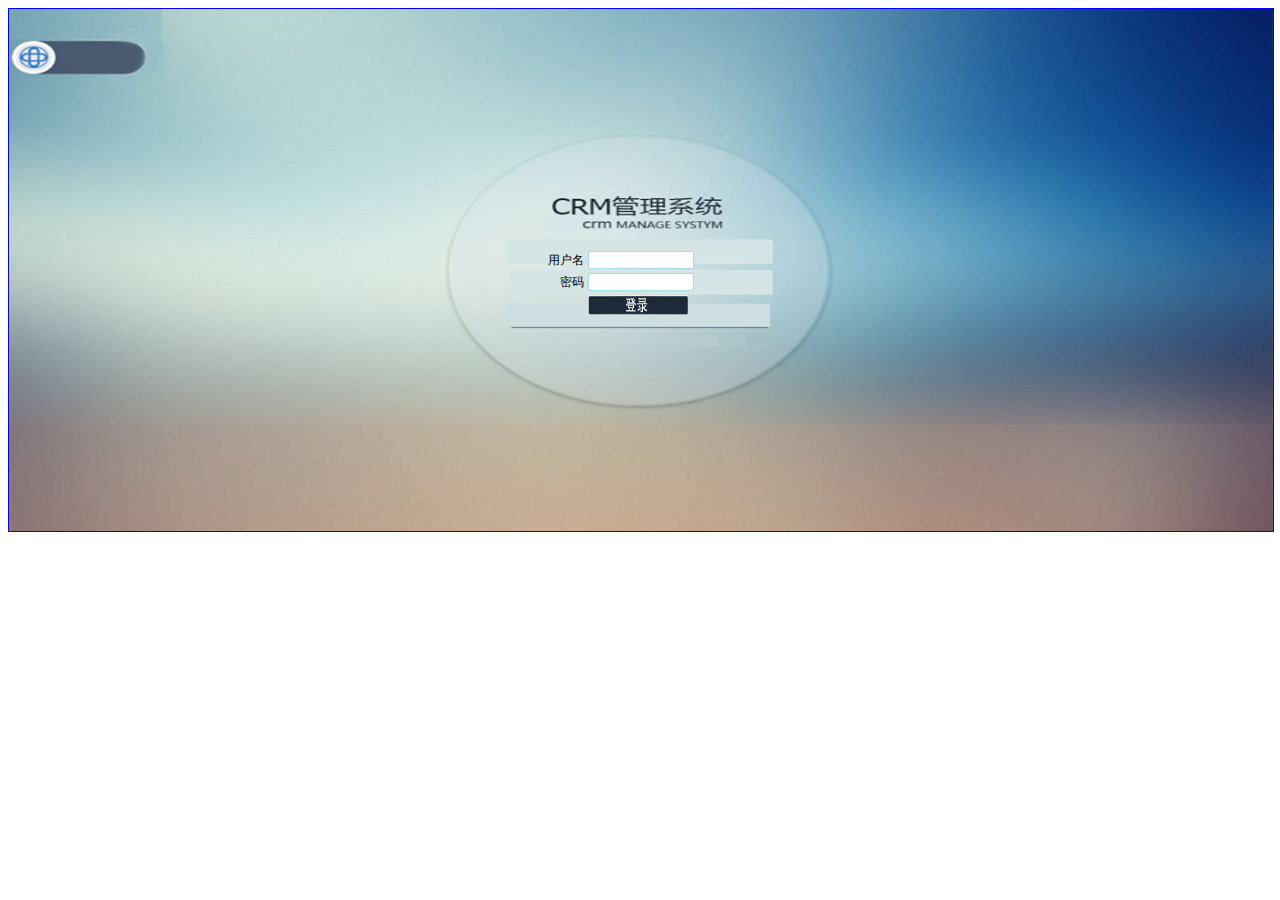
<file: BaoCRM/src/main/webapp/html/index.html>
<!DOCTYPE html>
<html>
<head>
<title>My JSP 'login.jsp' starting page</title>
<meta charset="UTF-8">
<meta http-equiv="pragma" content="no-cache">
<meta http-equiv="cache-control" content="no-cache">
<meta http-equiv="expires" content="0">
<meta http-equiv="keywords" content="keyword1,keyword2,keyword3">
<meta http-equiv="description" content="This is my page">
<script type="text/javascript" src="../script/jquery-1.4.1.js"></script>
<script type="text/javascript">
	function userlogin() {
		$("#loginform").submit();
	}
</script> 
<style>
/* html{
	width:100%;
	height: 100%;
	background:url('../images/login/background1.png');
	background-size: 100% 100%;
} */
th {
	font-size: 12px;
	text-align: right;
	font-weight: normal;
}

td {
	font-size: 12px;
	text-align: left;
}

input {
	width: 100px;
	font-size: 12px;
	border: solid 1px lightblue;
}
</style>
</head>
<body>
	<center>
		<div style="width: 1000; height: 100%; position: relative;">
			 <img
				style="position: absolute; left: 0px; top: 0px; width: 100%; height: 100%; z-Index: -1; border: 1px solid blue;margin: 0px auto; "
				src="../images/login/background1.png" /> 
			<TABLE WIDTH=100% height="100%">
				<tr>
					<td COLSPAN=2 ROWSPAN=2>
						<form action="login" method="post" id="loginform">
							<table width="100%" height="100%">
								<tr>
								<td width="376" height="230"></td>
							 	<td width="305"></td>
								<td width="272"></td>  
								</tr>
								<tr>
									<td></td>
									<td><table width="79%">
											<tr>
												<th>用户名</th>
												<td><input size="30" name="username" maxlength="40" /></td>
											</tr>
											<tr>
												<th>密码</th>
												<td><input type="password" name="password" size="30"
													maxlength="40" /></td>
											</tr>
											<tr>
												<td>&nbsp;</td>
												<td><a href ='main.html'><img onclick=""
													src="../images/login/login.png"
													width="100" height="20"></a></td>
											</tr>
											<tr>
												<td height="36">&nbsp;</td>
												<td><font color="red" size="2"></font></td>
											</tr>
										</table></td>
									<td></td>
								</tr>
								<tr>
									<td height="158"></td>
									<td></td>
									<td></td>
								</tr>
							</table>

						</form>
					</td>
					<td COLSPAN=3 rowspan="2">&nbsp;</td>
					<td></td>
				</tr>

			</TABLE>
		</div>
	</center>
</body>
</html>
</file>
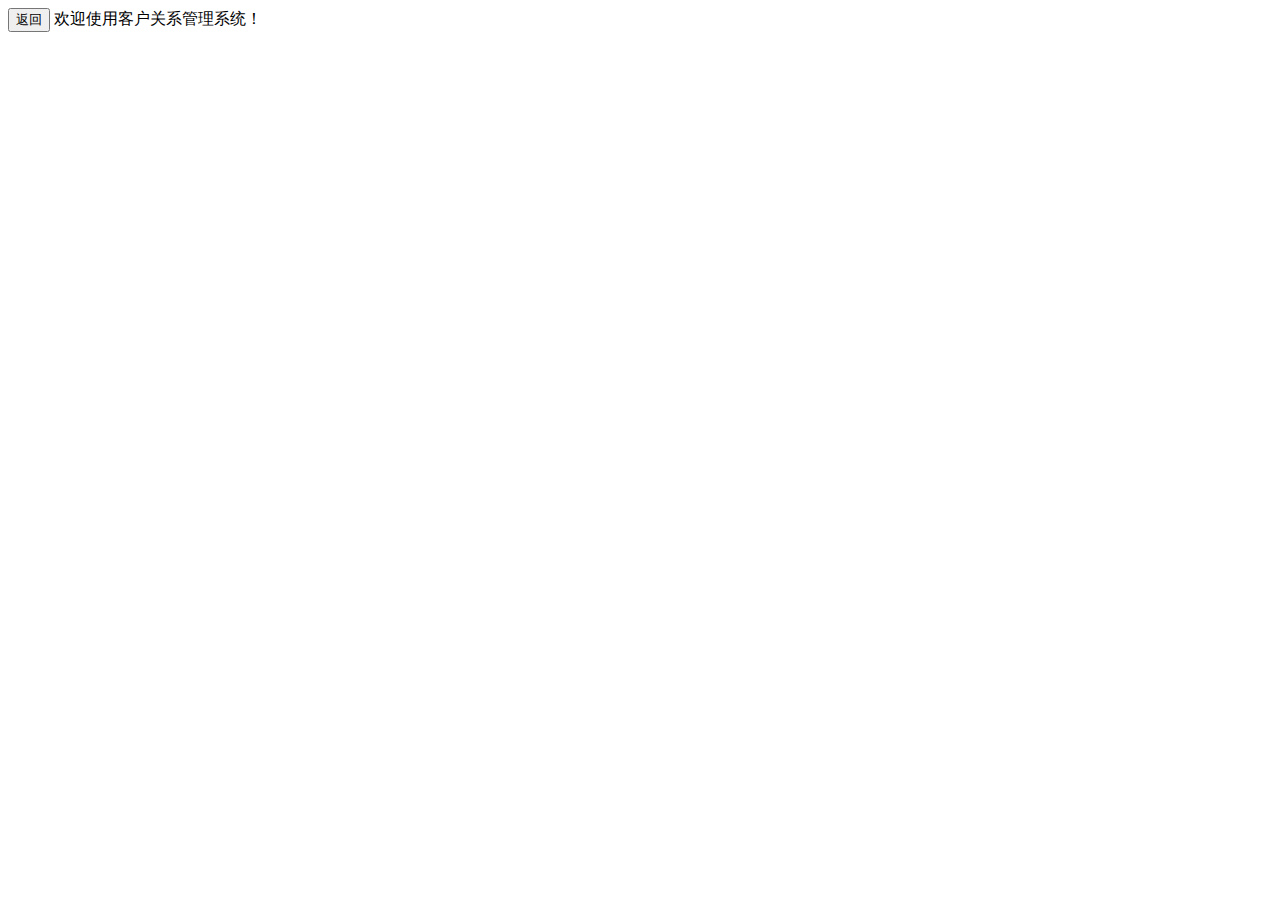
<file: BaoCRM/src/main/webapp/html/help.html>
<!DOCTYPE html>
<html>
<head>
<meta charset="UTF-8">
<title>Insert title here</title>
<meta http-equiv="Content-Type" content="text/html; charset=UTF-8">
	<script src="../script/common.js"></script>
	<script src="../script/jquery-1.4.1.js"></script>
  	<script src="../js/linkman_add.js"></script>
</head>
<body>
  <input type="button" class="common_button" value="返回" onclick="back()"/>
    欢迎使用客户关系管理系统！
</body>
</html>
</file>
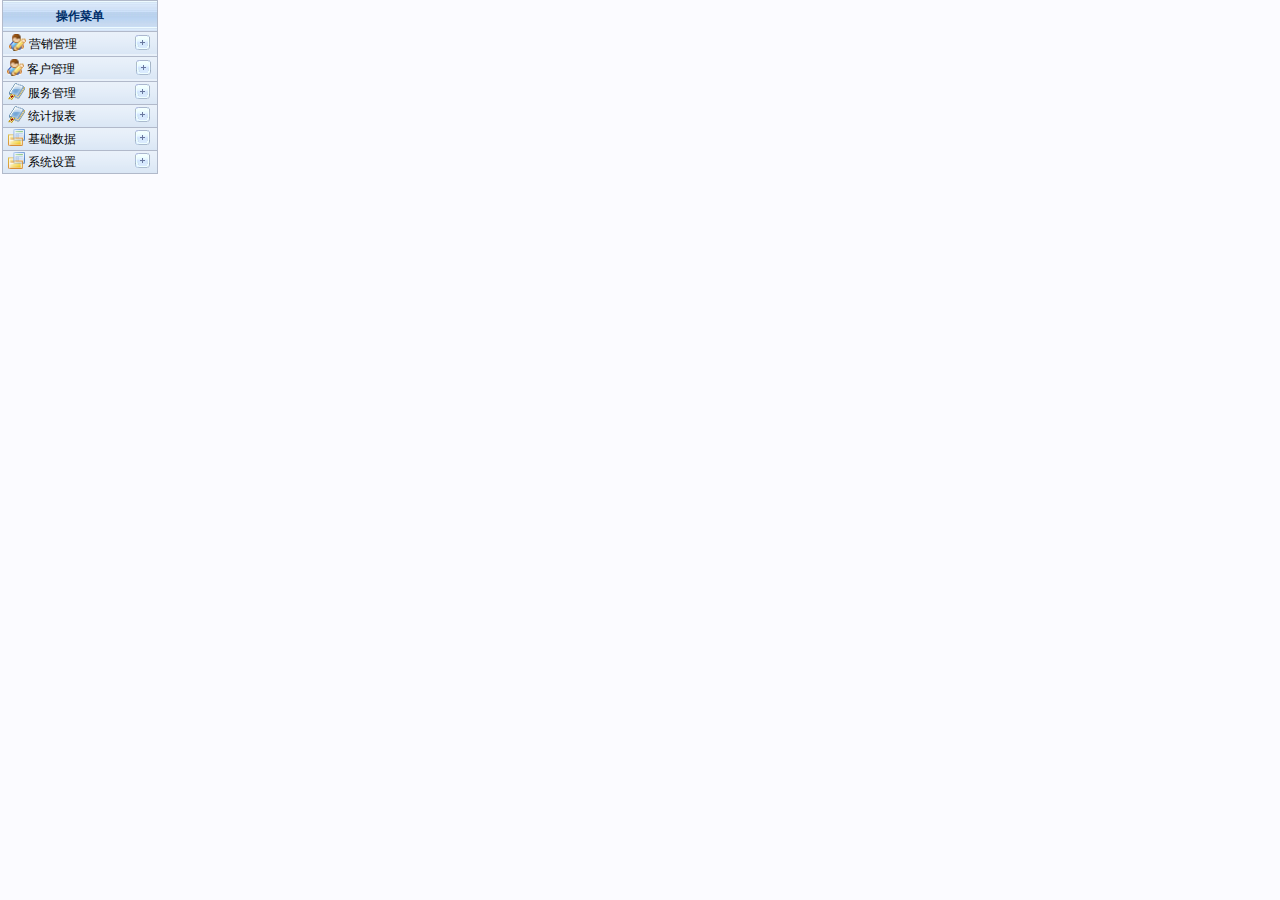
<file: BaoCRM/src/main/webapp/html/left.html>
<!DOCTYPE html>
<html>
<head>
<title>My JSP 'left.jsp' starting page</title>
<meta charset="UTF-8">
<meta http-equiv="pragma" content="no-cache">
<meta http-equiv="cache-control" content="no-cache">
<meta http-equiv="expires" content="0">
<meta http-equiv="keywords" content="keyword1,keyword2,keyword3">
<meta http-equiv="description" content="This is my page">

<LINK href="../css/style_cn.css" type=text/css rel=stylesheet>
<LINK href="../css/leftPage.css" type=text/css rel=stylesheet>
<SCRIPT language=javascript>
function forward(url) {
		parent.frames["mainFrame"].location.href=url;
	}
function show(num,state,msize){ 
	if(state==1){      
		document.getElementById("tr0_"+num).state = "0";
		document.getElementById("tr1_"+num).style.display = "";
	}else{
		document.getElementById("tr0_"+num).state = "1";
		document.getElementById("tr1_"+num).style.display = "none";
	}
	hide(num,msize);
}
function hide(num,msize){
	for(var i=0; i<msize; i++){
		if(i!=num){
		
			var state = document.getElementById("tr0_"+i).state;
			if(state!=1){
				document.getElementById("tr0_"+i).state = "1";
				document.getElementById("tr1_"+i).style.display = "none";
				var src = document.getElementById("img_"+i).src;
				document.getElementById("img_"+i).src = src.substr(0,src.lastIndexOf("/"))+"/zhankai.png";
			}
		}
	}
}

</SCRIPT>
</head>
<body>
   <TABLE class=bigtable cellSpacing=0 cellPadding=0 width=156 border=0>
		<!-- title -->
		<TBODY>
			<TR>
				<TD class=buttom_lr_line width="100%" background=../images/zcdbtbj.png
					height=30>
					<DIV class=divfont align=center>
						操作菜单
					</DIV>
				</TD>
			</TR>
			<TR>
				<!--  内容及下环线开始   -->
				<TD width="100%">
					<!--  循环主menu开始   -->
					<TABLE cellSpacing=0 cellPadding=0 width=156 bgColor=#d3dae1
						border=0>
						<TBODY>
							<TR id=tr0_0 onClick="show('0',this.state,'9');" state="1">
								<TD class=buttom_lr_line onMouseOver="this.style.cursor='hand';"
									onmouseout="this.style.cursor='auto';"
									background=../images/zlmbtbj.png height=22>
									<TABLE cellSpacing=0 cellPadding=0 width="149" align=center
										border=0 height="24" style="">
										<TBODY>
											<TR>
												<TD width=23 height=22>
													<DIV align=center>
														<IMG height=17 src="../images/khgl.png" width=17>
													</DIV>
												</TD>
												<TD class=fBlack onClick="">营销管理</TD>
												<TD width=25>
													<DIV align=center>
														<IMG id=img_0 src="../images/zhankai.png">
													</DIV>
												</TD>
											</TR>
										</TBODY>
									</TABLE>
								</TD>
							</TR>
							<TR id=tr1_0 style="DISPLAY: none">
								<TD class=buttom_lr_line style="BACKGROUND-COLOR: #fafcff">
									<TABLE class=buttom_line
										onMouseOver="this.style.cursor='hand';"
										onmouseout="this.style.cursor='auto';" cellSpacing=0
										cellPadding=0 width=152 align=center border=0>
										<TBODY>
											<TR>
												<TD onMouseOver="this.className='bgstyle1';"
													onclick="" 
													onmouseout="this.className='bgstyle';"
													background=../images/zcdbj.png height=23>
													<TABLE cellSpacing=0 cellPadding=0 width="90%" align=center
														border=0>
														<TBODY>
															<TR>
																<TD width=23 height=23>
																	<DIV align=center>
																		<IMG height=17 src="../images/khbf.png" width=17>
																	</DIV>
																</TD>
																<TD class=unnamed1><a href="sale/list.html" target="mainFrame">销售机会管理</a></TD>
															</TR>
														</TBODY>
													</TABLE>
												</TD>
											</TR>
										</TBODY>
									</TABLE>
									<table class=buttom_line
										onMouseOver="this.style.cursor='hand';"
										onmouseout="this.style.cursor='auto';" cellSpacing=0
										cellPadding=0 width=152 align=center border=0>
										<tbody>
											<tr>
												<td onMouseOver="this.className='bgstyle1';"
													onclick=""
													onmouseout="this.className='bgstyle';"
													background=../images/zcdbj.png height=23>
													<table cellSpacing=0 cellPadding=0 width="90%" align=center
														border=0>
														<tbody>
															<tr>
																<td width=23 height=23>
																	<div align=center>
																		<img height=17 src="../images/khbf.png" width=17>
																	</duv>
																</TD>
																<TD class=unnamed1><a href="sale/dev.html" target="mainFrame">客户开发计划</a></TD>
															</TR>
														</TBODY>
													</TABLE>
												</TD>
											</TR>
										</TBODY>
									</TABLE> 
									</c:when>
								</c:choose>
								</TD>
							</TR>
						</TBODY>
					</TABLE>
					

					<TABLE cellSpacing=0 cellPadding=0 width=156 bgColor=#d3dae1
						border=0>
						<TBODY>
							<TR id=tr0_1 onClick="show('1',this.state,'9');" state="1">
								<TD class=buttom_lr_line onMouseOver="this.style.cursor='hand';"
									onmouseout="this.style.cursor='auto';"
									background=../images/zlmbtbj.png height=22>
									<TABLE cellSpacing=0 cellPadding=0 width="152" align=center
										border=0 height="24">
										<TBODY>
											<TR>
												<TD width=23 height=22>
													<DIV align=center>
														<IMG height=17 src="../images/khgl.png" width=17>
													</DIV>
												</TD>
												<TD class=fBlack onClick="">客户管理</TD>
												<TD width=25>
													<DIV align=center>
														<IMG id=img_1 src="../images/zhankai.png">
													</DIV>
												</TD>
											</TR>
										</TBODY>
									</TABLE>
								</TD>
							</TR>
							<TR id=tr1_1 style="DISPLAY: none">
								<TD class=buttom_lr_line style="BACKGROUND-COLOR: #fafcff">

									<TABLE class=buttom_line
										onMouseOver="this.style.cursor='hand';"
										onmouseout="this.style.cursor='auto';" cellSpacing=0
										cellPadding=0 width=152 align=center border=0>
										<TBODY>
											<TR>
												<TD onMouseOver="this.className='bgstyle1';"
													onclick="forward('')"
													onmouseout="this.className='bgstyle';"
													background=../images/zcdbj.png height=23>
													<TABLE cellSpacing=0 cellPadding=0 width="90%" align=center
														border=0>
														<TBODY>
															<TR>
																<TD width=23 height=23>
																	<DIV align=center>
																		<IMG height=17 src="../images/khbf.png" width=17>
																	</DIV>
																</TD>
																<TD class=unnamed1><a href="cust_info/list.html" target="mainFrame">客户信息管理</a></TD>
															</TR>
														</TBODY>
													</TABLE>
												</TD>
											</TR>
										</TBODY>
									</TABLE>
								</TD>
							</TR>
						</TBODY>
					</TABLE>




					<TABLE cellSpacing=0 cellPadding=0 width=156 bgColor=#d3dae1
						border=0>
						<TBODY>
							<TR id=tr0_2 onClick="show('2',this.state,'9');" state="1">
								<TD class=buttom_lr_line onMouseOver="this.style.cursor='hand';"
									onmouseout="this.style.cursor='auto';"
									background=../images/zlmbtbj.png height=22>
									<TABLE cellSpacing=0 cellPadding=0 width="97%" align=center
										border=0>
										<TBODY>
											<TR>
												<TD width=23 height=22>
													<DIV align=center>
														<IMG height=17 src="../images/xsgl.png" width=17>
													</DIV>
												</TD>
												<TD class=fBlack onClick="">服务管理</TD>
												<TD width=25>
													<DIV align=center>
														<IMG id=img_2 src="../images/zhankai.png">
													</DIV>
												</TD>
											</TR>
										</TBODY>
									</TABLE>
								</TD>
							</TR>
							<TR id=tr1_2 style="DISPLAY: none">
								<TD class=buttom_lr_line style="BACKGROUND-COLOR: #fafcff">
									
											<TABLE class=buttom_line
										onMouseOver="this.style.cursor='hand';"
										onmouseout="this.style.cursor='auto';" cellSpacing=0
										cellPadding=0 width=152 align=center border=0>
										<TBODY>
											<TR>
												<TD onMouseOver="this.className='bgstyle1';"
													onclick="forward('')"
													onmouseout="this.className='bgstyle';"
													background=../images/zcdbj.png height=23>
													<TABLE cellSpacing=0 cellPadding=0 width="90%" align=center
														border=0>
														<TBODY>
															<TR>
																<TD width=23 height=23>
																	<DIV align=center>
																		<IMG height=17 src="../images/wdzx.png" width=17>
																	</DIV>
																</TD>
																<TD class=unnamed1><a href="cust_service/add.html" target="mainFrame">服务创建</a></TD>
															</TR>
														</TBODY>
													</TABLE>
												</TD>
											</TR>
										</TBODY>
									</TABLE>
	
											<TABLE class=buttom_line
										onMouseOver="this.style.cursor='hand';"
										onmouseout="this.style.cursor='auto';" cellSpacing=0
										cellPadding=0 width=152 align=center border=0>
										<TBODY>
											<TR>
												<TD onMouseOver="this.className='bgstyle1';"
													onclick="forward('')"
													onmouseout="this.className='bgstyle';"
													background=../images/zcdbj.png height=23>
													<TABLE cellSpacing=0 cellPadding=0 width="90%" align=center
														border=0>
														<TBODY>
															<TR>
																<TD width=23 height=23>
																	<DIV align=center>
																		<IMG height=17 src="../images/khjlxrdr.png" width=17>
																	</DIV>
																</TD>
																<TD class=unnamed1><a href="cust_service/dispatch.html" target="mainFrame">服务分配</a></TD>
															</TR>
														</TBODY>
													</TABLE>
												</TD>
											</TR>
										</TBODY>
									</TABLE>
									
									
									
											<TABLE class=buttom_line
										onMouseOver="this.style.cursor='hand';"
										onmouseout="this.style.cursor='auto';" cellSpacing=0
										cellPadding=0 width=152 align=center border=0>
										<TBODY>
											<TR>
												<TD onMouseOver="this.className='bgstyle1';"
													onclick="forward('')"
													onmouseout="this.className='bgstyle';"
													background=../images/zcdbj.png height=23>
													<TABLE cellSpacing=0 cellPadding=0 width="90%" align=center
														border=0>
														<TBODY>
															<TR>
																<TD width=23 height=23>
																	<DIV align=center>
																		<IMG height=17 src="../images/khjlxrdr.png" width=17>
																	</DIV>
																</TD>
																<TD class=unnamed1><a href="cust_service/deal.html" target="mainFrame">服务处理</a></TD>
															</TR>
														</TBODY>
													</TABLE>
												</TD>
											</TR>
										</TBODY>
									</TABLE>
										
									
									
											<TABLE class=buttom_line
										onMouseOver="this.style.cursor='hand';"
										onmouseout="this.style.cursor='auto';" cellSpacing=0
										cellPadding=0 width=152 align=center border=0>
										<TBODY>
											<TR>
												<TD onMouseOver="this.className='bgstyle1';"
													onclick="forward('')"
													onmouseout="this.className='bgstyle';"
													background=../images/zcdbj.png height=23>
													<TABLE cellSpacing=0 cellPadding=0 width="90%" align=center
														border=0>
														<TBODY>
															<TR>
																<TD width=23 height=23>
																	<DIV align=center>
																		<IMG height=17 src="../images/khjlxrdr.png" width=17>
																	</DIV>
																</TD>
																<TD class=unnamed1><a href="cust_service/feedback.html" target="mainFrame">服务反馈</a></TD>
															</TR>
														</TBODY>
													</TABLE>
												</TD>
											</TR>
										</TBODY>
									</TABLE>
									
									
								</TD>
							</TR>
						</TBODY>
					</TABLE>
					
						
							<TABLE cellSpacing=0 cellPadding=0 width=156 bgColor=#d3dae1
						border=0>
						<TBODY>
							<TR id=tr0_3 onClick="show('3',this.state,'9');" state="1">
								<TD class=buttom_lr_line onMouseOver="this.style.cursor='hand';"
									onmouseout="this.style.cursor='auto';"
									background=../images/zlmbtbj.png height=22>
									<TABLE cellSpacing=0 cellPadding=0 width="97%" align=center
										border=0>
										<TBODY>
											<TR>
												<TD width=23 height=22>
													<DIV align=center>
														<IMG height=17 src="../images/xsgl.png" width=17>
													</DIV>
												</TD>
												<TD class=fBlack onClick="">统计报表</TD>
												<TD width=25>
													<DIV align=center>
														<IMG id=img_3 src="../images/zhankai.png">
													</DIV>
												</TD>
											</TR>
										</TBODY>
									</TABLE>
								</TD>
							</TR>
							<TR id=tr1_3 style="DISPLAY: none">
								<TD class=buttom_lr_line style="BACKGROUND-COLOR: #fafcff">
									<TABLE class=buttom_line
										onMouseOver="this.style.cursor='hand';"
										onmouseout="this.style.cursor='auto';" cellSpacing=0
										cellPadding=0 width=152 align=center border=0>
										<TBODY>
											<TR>
												<TD onMouseOver="this.className='bgstyle1';"
													onclick=""
													onmouseout="this.className='bgstyle';"
													background=../images/zcdbj.png height=23>
													<TABLE cellSpacing=0 cellPadding=0 width="90%" align=center
														border=0>
														<TBODY>
															<TR>
																<TD width=23 height=23>
																	<DIV align=center>
																		<IMG height=17 src="../images/wdzx.png" width=17>
																	</DIV>
																</TD>
																<TD class=unnamed1><a href="jfreechart/contr.html" target="mainFrame">客户贡献分析</a></TD>
															</TR>
														</TBODY>
													</TABLE>
												</TD>
											</TR>
										</TBODY>
									</TABLE>
									<TABLE class=buttom_line
										onMouseOver="this.style.cursor='hand';"
										onmouseout="this.style.cursor='auto';" cellSpacing=0
										cellPadding=0 width=152 align=center border=0>
										<TBODY>
											<TR>
												<TD onMouseOver="this.className='bgstyle1';"
													onclick="forward('')"
													onmouseout="this.className='bgstyle';"
													background=../images/zcdbj.png height=23>
													<TABLE cellSpacing=0 cellPadding=0 width="90%" align=center
														border=0>
														<TBODY>
															<TR>
																<TD width=23 height=23>
																	<DIV align=center>
																		<IMG height=17 src="../images/khjlxrdr.png" width=17>
																	</DIV>
																</TD>
																<TD class=unnamed1><a href="jfreechart/cons.html" target="mainFrame">客户构成分析</a></TD>
															</TR>
														</TBODY>
													</TABLE>
												</TD>
											</TR>
										</TBODY>
									</TABLE>
								</TD>
							</TR>
						</TBODY>
					</TABLE> 
					
					
					<TABLE cellSpacing=0 cellPadding=0 width=156 bgColor=#d3dae1
						border=0>
						<TBODY>
							<TR id=tr0_4 onClick="show('4',this.state,'9');" state="1">
								<TD class=buttom_lr_line onMouseOver="this.style.cursor='hand';"
									onmouseout="this.style.cursor='auto';"
									background=../images/zlmbtbj.png height=22>
									<TABLE cellSpacing=0 cellPadding=0 width="97%" align=center
										border=0>
										<TBODY>
											<TR>
												<TD width=23 height=22>
													<DIV align=center>
														<IMG height=17 src="../images/htgl.png" width=17>
													</DIV>
												</TD>


												<TD class=fBlack onClick="">基础数据</TD>

												<TD width=25>
													<DIV align=center>
														<IMG id=img_4 src="../images/zhankai.png">
													</DIV>
												</TD>
											</TR>
										</TBODY>
									</TABLE>
								</TD>
							</TR>
 						    <TR id=tr1_4 style="DISPLAY: none">
								<TD class=buttom_lr_line style="BACKGROUND-COLOR: #fafcff">
									<TABLE class=buttom_line
										onMouseOver="this.style.cursor='hand';"
										onmouseout="this.style.cursor='auto';" cellSpacing=0
										cellPadding=0 width=152 align=center border=0>
										<TBODY>
											<TR>
												<TD onMouseOver="this.className='bgstyle1';"
													onclick="forward('')"
													onmouseout="this.className='bgstyle';"
													background=../images/zcdbj.png height=23>
													<TABLE cellSpacing=0 cellPadding=0 width="90%" align=center
														border=0>
														<TBODY>
															<TR>
																<TD width=23 height=23>
																	<DIV align=center>
																		<IMG height=17 src="../images/htlb.png" width=17>
																	</DIV>
																</TD>
																<TD class=unnamed1><a href="basic/product.html" target="mainFrame">查询产品信息</a></TD>
															</TR>
														</TBODY>
													</TABLE>
												</TD>
											</TR>
										</TBODY>
									</TABLE>
									<TABLE class=buttom_line
										onMouseOver="this.style.cursor='hand';"
										onmouseout="this.style.cursor='auto';" cellSpacing=0
										cellPadding=0 width=152 align=center border=0>
										<TBODY>
											<TR>
												<TD onMouseOver="this.className='bgstyle1';"
													onclick="forward('basic/findStorage?curpage=1')"
													onmouseout="this.className='bgstyle';"
													background=../images/zcdbj.png height=23>
													<TABLE cellSpacing=0 cellPadding=0 width="90%" align=center
														border=0>
														<TBODY>
															<TR>
																<TD width=23 height=23>
																	<DIV align=center>
																		<IMG height=17 src="../images/htfl.png" width=17>
																	</DIV>
																</TD>
																<TD class=unnamed1><a href="basic/storage.html" target="mainFrame">查询库存</a></TD>
															</TR>
														</TBODY>
													</TABLE>
												</TD>
											</TR>
										</TBODY>
									</TABLE>
						</TBODY>
					</TABLE>
					
							<TABLE cellSpacing=0 cellPadding=0 width=156 bgColor=#d3dae1
						border=0>
						<TBODY>
							<TR id=tr0_5 onClick="show('5',this.state,'9');" state="1">
								<TD class=buttom_lr_line onMouseOver="this.style.cursor='hand';"
									onmouseout="this.style.cursor='auto';"
									background=../images/zlmbtbj.png height=22>
									<TABLE cellSpacing=0 cellPadding=0 width="97%" align=center
										border=0>
										<TBODY>
											<TR>
												<TD width=23 height=22>
													<DIV align=center>
														<IMG height=17 src="../images/htgl.png" width=17>
													</DIV>
												</TD>


												<TD class=fBlack onClick="">系统设置</TD>

												<TD width=25>
													<DIV align=center>
														<IMG id=img_4 src="../images/zhankai.png">
													</DIV>
												</TD>
											</TR>
										</TBODY>
									</TABLE>
								</TD>
							</TR>
							<TR id=tr1_5 style="DISPLAY: none">
								<TD class=buttom_lr_line style="BACKGROUND-COLOR: #fafcff">

									<TABLE class=buttom_line
										onMouseOver="this.style.cursor='hand';"
										onmouseout="this.style.cursor='auto';" cellSpacing=0
										cellPadding=0 width=152 align=center border=0>
										<TBODY>
											<TR>
												<TD onMouseOver="this.className='bgstyle1';"
													onclick="forward('')"
													onmouseout="this.className='bgstyle';"
													background=../images/zcdbj.png height=23>
													<TABLE cellSpacing=0 cellPadding=0 width="90%" align=center
														border=0>
														<TBODY>
															<TR>
																<TD width=23 height=23>
																	<DIV align=center>
																		<IMG height=17 src="../images/tjht.png" width=17>
																	</DIV>
																</TD>
																<TD class=unnamed1><a href="systemset/role_manage.html" target="mainFrame">角色管理</a></TD>
															</TR>
														</TBODY>
													</TABLE>
												</TD>
											</TR>
										</TBODY>
									</TABLE>
									<TABLE class=buttom_line
										onMouseOver="this.style.cursor='hand';"
										onmouseout="this.style.cursor='auto';" cellSpacing=0
										cellPadding=0 width=152 align=center border=0>
										<TBODY>
											<TR>
												<TD onMouseOver="this.className='bgstyle1';"
													onclick="forward('user/userall?curpage=1')"
													onmouseout="this.className='bgstyle';"
													background=../images/zcdbj.png height=23>
													<TABLE cellSpacing=0 cellPadding=0 width="90%" align=center
														border=0>
														<TBODY>
															<TR>
																<TD width=23 height=23>
																	<DIV align=center>
																		<IMG height=17 src="../images/htlb.png" width=17>
																	</DIV>
																</TD>
																<TD class=unnamed1><a href="systemset/user_manage.html" target="mainFrame">用户管理</a></TD>
															</TR>
														</TBODY>
													</TABLE>
												</TD>
											</TR>
										</TBODY>
									</TABLE>
									<TABLE class=buttom_line
										onMouseOver="this.style.cursor='hand';"
										onmouseout="this.style.cursor='auto';" cellSpacing=0
										cellPadding=0 width=152 align=center border=0>
										<TBODY>
											<TR>
												<TD onMouseOver="this.className='bgstyle1';"
													onclick="forward('log/logall?curpage=1')"
													onmouseout="this.className='bgstyle';"
													background=../images/zcdbj.png height=23>
													<TABLE cellSpacing=0 cellPadding=0 width="90%" align=center
														border=0>
														<TBODY>
															<TR>
																<TD width=23 height=23>
																	<DIV align=center>
																		<IMG height=17 src="../images/htfl.png" width=17>
																	</DIV>
																</TD>
																<TD class=unnamed1><a href="systemset/log_review.html" target="mainFrame">日志查看</a></TD>
															</TR>
														</TBODY>
													</TABLE>
												</TD>
											</TR>
										</TBODY>
									</TABLE>
						</TBODY>
					</TABLE>
					
					
				</TD>
			</TR>
		</TBODY>
	</TABLE>
	</TD>
	</TR>
	</TBODY>
	</TABLE>
	</TD>
	</TR>
	</TBODY>
	</TABLE>
	<!--  循环主menu结束   -->
	</TD>
	<!--  内容及下环线开始   -->
	</TR>
	</TBODY>
	</TABLE>
</body>
</html>
</file>
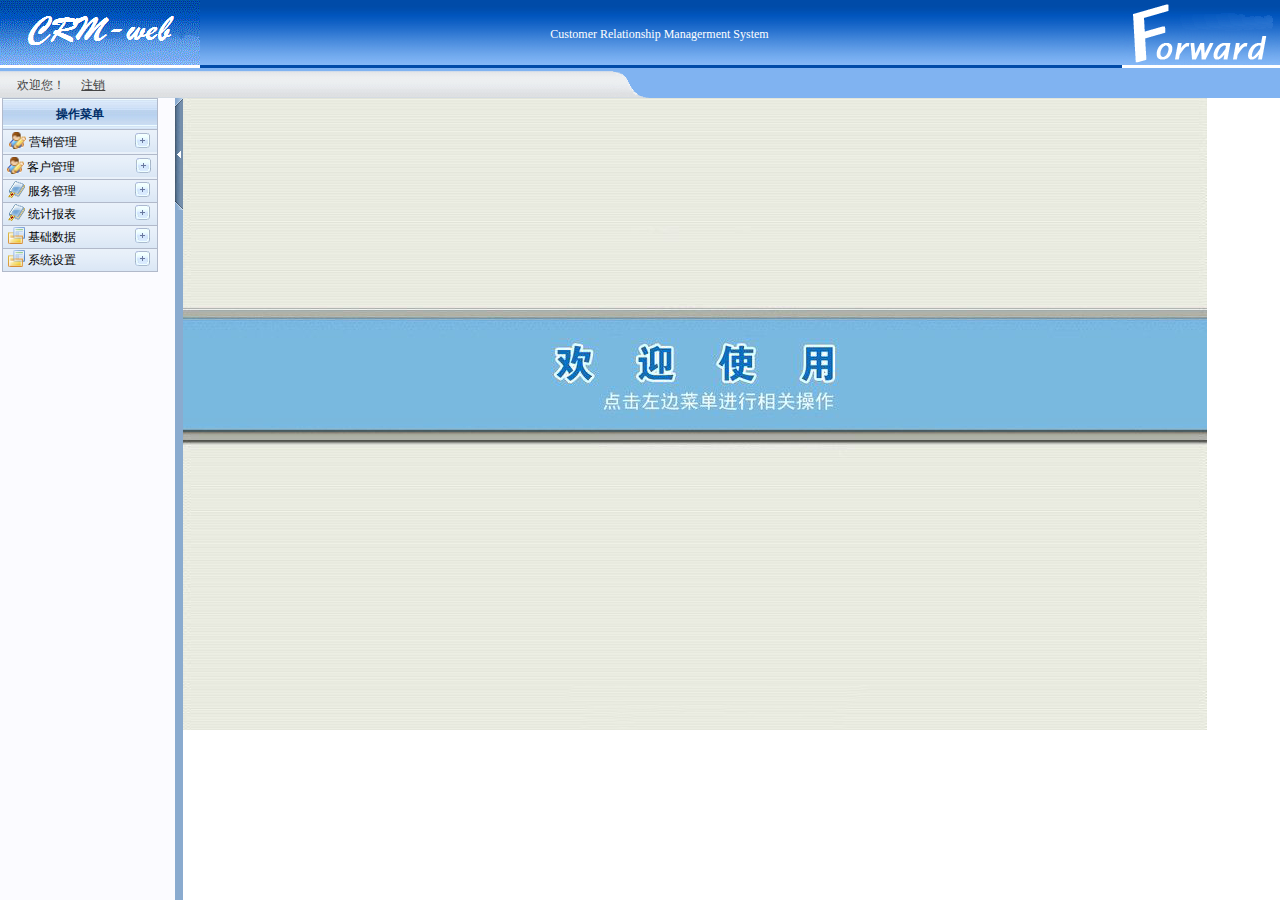
<file: BaoCRM/src/main/webapp/html/main.html>
<!DOCTYPE html>
<html>
<head>
<meta charset="UTF-8">
<title>客户关系管理系统</title>
<meta http-equiv="pragma" content="no-cache">
<meta http-equiv="cache-control" content="no-cache">
<meta http-equiv="expires" content="0">
<meta http-equiv="keywords" content="keyword1,keyword2,keyword3">
<meta http-equiv="description" content="This is my page">
<LINK href="../css/style_cn.css" type=text/css rel=stylesheet>
</head>
  <FRAMESET border=0 frameSpacing=0 rows=98,* frameBorder=NO cols=*>
	<FRAME name=topFrame src="top.html " noResize scrolling=no>
	<FRAMESET id=switchkey border=0 frameSpacing=0 frameBorder=NO
		cols=175,8,*>
		<FRAME id=left name=leftFrame src="left.html" noResize scrolling=yes>
		<FRAME name=switchFrame src="switch.html" noResize scrolling=no>
		<FRAME id=main name=mainFrame
			src="../images/welcome.jpg">
	</FRAMESET>
</FRAMESET>
<noframes>
</noframes>
</html>
</file>
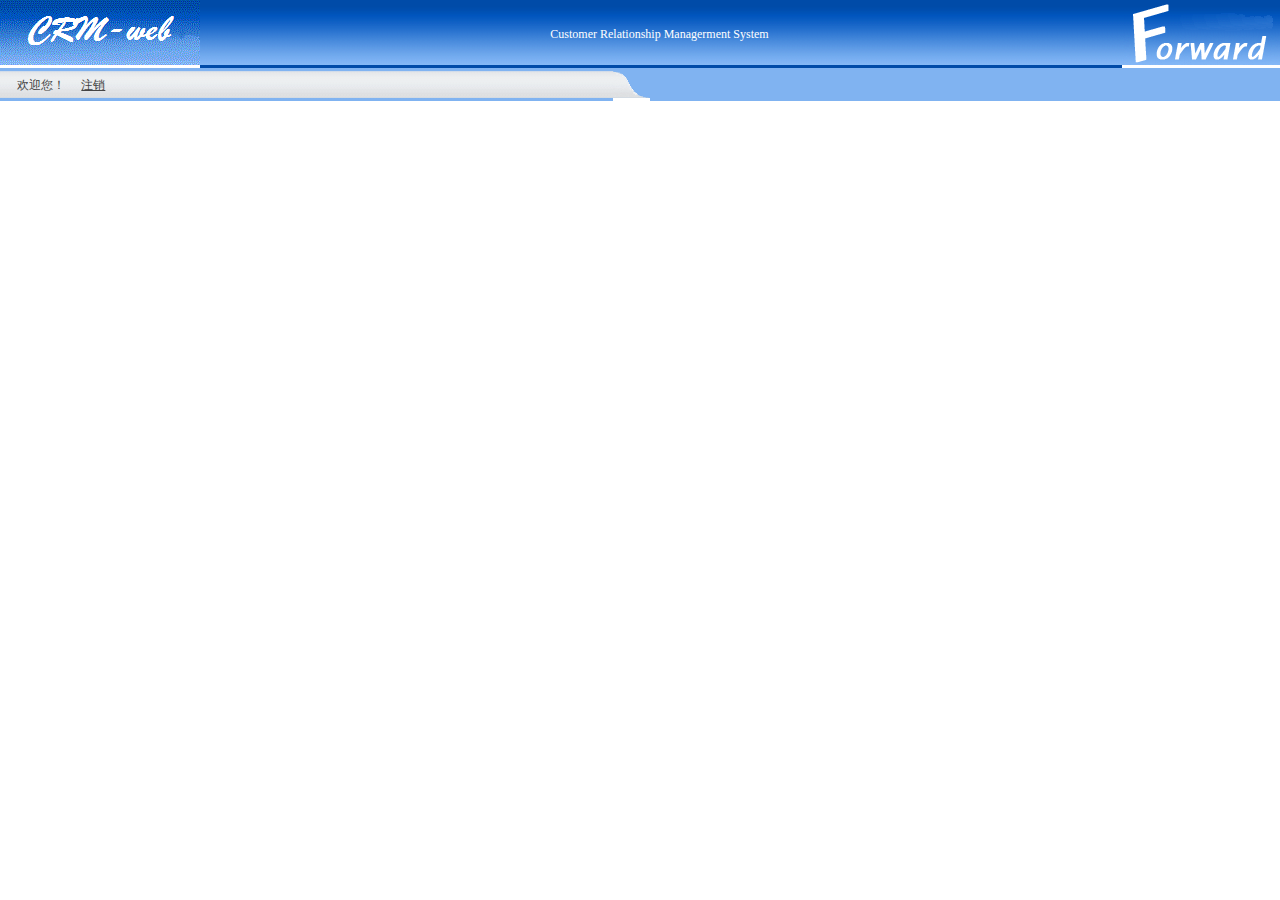
<file: BaoCRM/src/main/webapp/html/top.html>
<!DOCTYPE html>
<html>
<head>
<meta charset="UTF-8">
<title>Insert title here</title>
<meta http-equiv="pragma" content="no-cache">
<meta http-equiv="cache-control" content="no-cache">
<meta http-equiv="expires" content="0">
<meta http-equiv="keywords" content="keyword1,keyword2,keyword3">
<meta http-equiv="description" content="This is my page">
<LINK href="../css/style_cn.css" type=text/css rel=stylesheet>
<LINK href="../css/calendar-win2k-cold-1.css" type=text/css rel=stylesheet>
<!-- <SCRIPT src="../js/global.js" type=text/javascript></SCRIPT>
<SCRIPT src="../js/menu.js" type=text/javascript></SCRIPT> -->
<STYLE type=text/css>
.unnamed1 {
	FONT-SIZE: 12px;
	LINE-HEIGHT: 20px
}

BODY {
	MARGIN: 0px
}

A {
	FONT-SIZE: 12px;
	FONT-FAMILY: 宋体, Arial, sans-serif;
	TEXT-DECORATION: none
}

A.top:link {
	COLOR: #ffffff;
	TEXT-DECORATION: none
}

A.top:visited {
	COLOR: #ffffff;
	TEXT-DECORATION: none
}

A.top:hover {
	COLOR: #ffffff;
	TEXT-DECORATION: none
}

A.top:active {
	COLOR: #ffffff;
	TEXT-DECORATION: none
}
</STYLE>
<script type="text/javascript">
	window.onload = function() {
		//定时器每秒调用一次fnDate()
		setInterval(function() {
			fnDate();
		}, 1000);
	}
	//js 获取当前时间
	function fnDate() {
		var oDiv = document.getElementById("div");
		var date = new Date();
		var year = date.getFullYear();//当前年份
		var month = date.getMonth();//当前月份
		var data = date.getDate();//天
		var hours = date.getHours();//小时
		var minute = date.getMinutes();//分
		var second = date.getSeconds();//秒
		var time = year + "-" + fnW((month + 1)) + "-" + fnW(data) + " "
				+ fnW(hours) + ":" + fnW(minute) + ":" + fnW(second);
		oDiv.innerHTML = time;
	}
	//补位 当某个字段不是两位数时补0
	function fnW(str) {
		var num;
		str >= 10 ? num = str : num = "0" + str;
		return num;
	}
</script>
</head>
<body>
  <TABLE cellSpacing=0 cellPadding=0 width="100%" border=0>
		<TBODY>
			<TR>
				<TD width=200 height=65><IMG height=65 src="../images/logo1.gif"
					width=200 border=0></TD>
				<TD background="../images/topbg.gif" height=65 align="center"
					style="font-size: 32; color: white; font-family: 华文行楷, 华文行楷_GB2312">
					Customer Relationship Managerment System&nbsp;</TD>
				<TD width=158 height=65><IMG height=65 src="../images/logo2.gif"
					width=158 border=0></TD>
			</TR>
		</TBODY>
	</TABLE>
	<TABLE cellSpacing=0 cellPadding=0 width="100%" border=0>
		<TBODY>
			<TR>
				<TD class=unnamed1 noWrap background="../images/tsxxlbjzb.png "
					height=30>&nbsp;&nbsp;&nbsp;&nbsp;
					           欢迎您！&nbsp;&nbsp;&nbsp;&nbsp; <a
					href="index.html" target="_parent">注销</a>
				</TD>
				<TD noWrap width=37><IMG height=30 src="../images/tsxxlbjhx.png"
					width=37></TD>
				<TD noWrap width=630 background="../images/tsxxlbjyb.png" id="div"><FONT
					color=#ffffff> </FONT></TD>
			</TR>
		</TBODY>
	</TABLE>
</body>
</html>
</file>
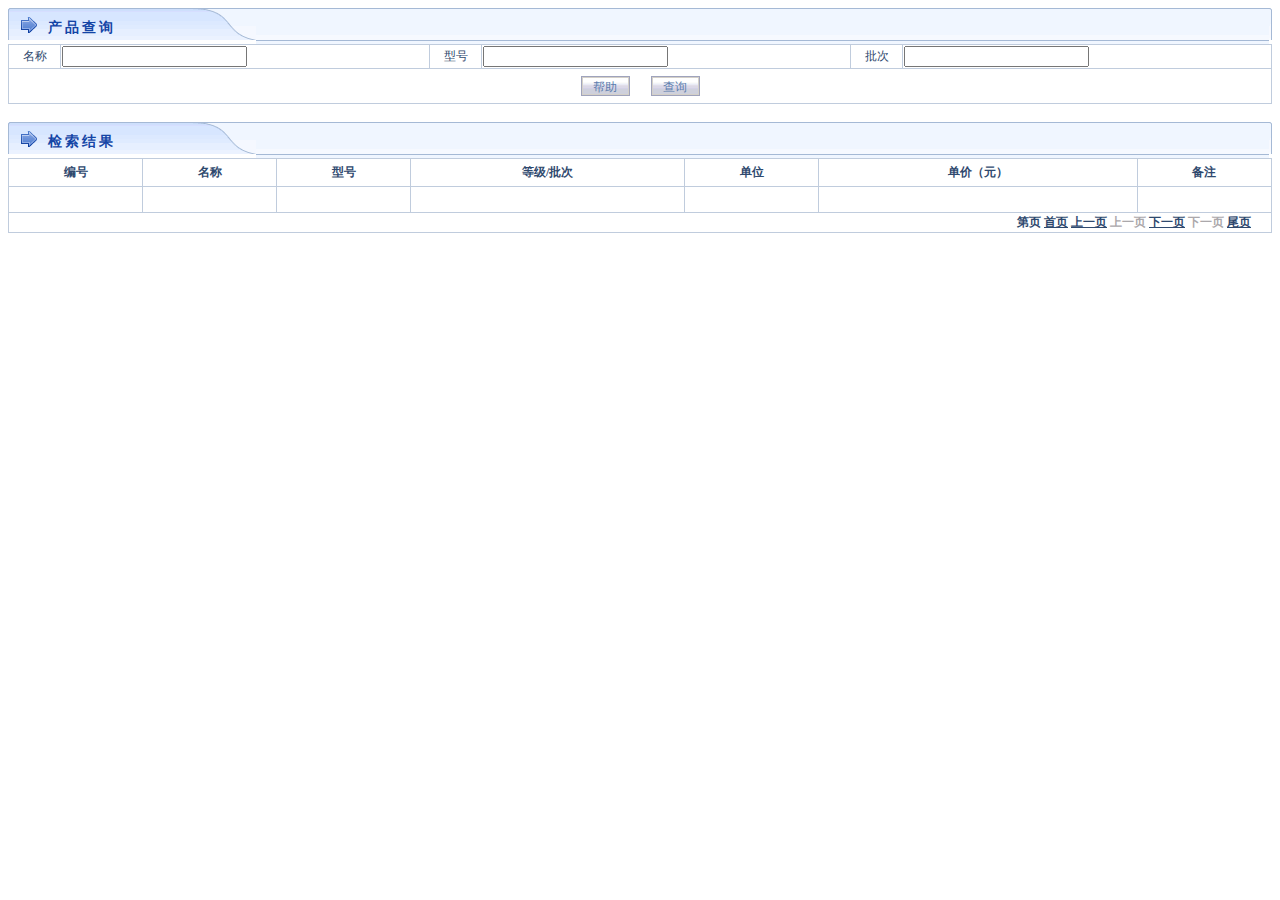
<file: BaoCRM/src/main/webapp/html/basic/product.html>
<!DOCTYPE html>
<html>
<head>
<meta charset="UTF-8">
<title>产品查询</title>
<meta http-equiv="pragma" content="no-cache">
<meta http-equiv="cache-control" content="no-cache">
<meta http-equiv="expires" content="0">
<meta http-equiv="keywords" content="keyword1,keyword2,keyword3">
<meta http-equiv="description" content="This is my page">
<link href="../../css/test1.css"
	rel="stylesheet" type="text/css">
<script src="../../js/changetrcolor.js"
	type="text/javascript"></script>
</head>
<body>
   <table width="100%" cellSpacing=0 cellPadding=0 border="0px">
	<tr>
		<TD class="page_title">产品查询</TD>
		<TD class="page_title_middle">&nbsp;</TD>
		<TD width=3><IMG height=32
			src="../../images/m_mpr.gif" width=3></TD>
	</tr>
	</table>
	<form
		action=""
		method="post">
		<table class="query_form_table" cellSpacing=1 cellPadding=1>
			<tr>
				<th>名称</th>
				<td><input type="text" name="prod_name" /></td>
				<th>型号</th>
				<td><input type="text" name="prod_type" /></td>
				<th>批次</th>
				<td><input type="text" name="prod_batch" /></td>
			</tr>
			<tr>
				<td width=100% height=32 align=center colspan=6 bgcolor=#ffffff>
					<a href="../help.html"><input class="common_button" type="button" value="帮助"></a>&nbsp;&nbsp;&nbsp;&nbsp;&nbsp;&nbsp;
					<button class="common_button">查询</button>
				</td>
			</tr>
		</table>
	</form>
	<br />
	<table width="100%" cellSpacing=0 cellPadding=0 border="0px">
	<tr>
		<TD class="page_title">检索结果</TD>
		<TD class="page_title_middle">&nbsp;</TD>
		<TD width=3><IMG height=32
			src="../../images/m_mpr.gif" width=3></TD>
	</tr>
	</table>
	<table id="data_list_table" class="data_list_table" cellSpacing=1
		cellPadding=1>
		<tr>
			<th id="firstth">编号</th>
			<th>名称</th>
			<th>型号</th>
			<th>等级/批次</th>
			<th>单位</th>
			<th>单价（元）</th>
			<th>备注</th>
		</tr>
		
			<tr>
				<td class="list_data_number"></td>
				<td class="list_data_text"></td>
				<td class="list_data_text"></td>
				<td class="list_data_text"></td>
				<td class="list_data_text"></td>
				<td class="list_data_text"></td>
				<td class="list_data_text"></td>
			</tr>
	
		
		
		<tr>
			<th colspan="7" class="pager" align="right"
				style="padding-right: 20px;">
				<div class="pager">
					第页
					 <a
						href="">首页</a>
				
						<a
							href="">上一页</a>
			
						<font color="#ABA8AB">上一页</font>
				

				
						<a
							href="">下一页</a>
	
						<font color="#ABA8AB">下一页</font>
				
					<a
						href="">尾页</a>
				</div>
			</th>
		</tr>
	</table>
</body>
</html>
</file>
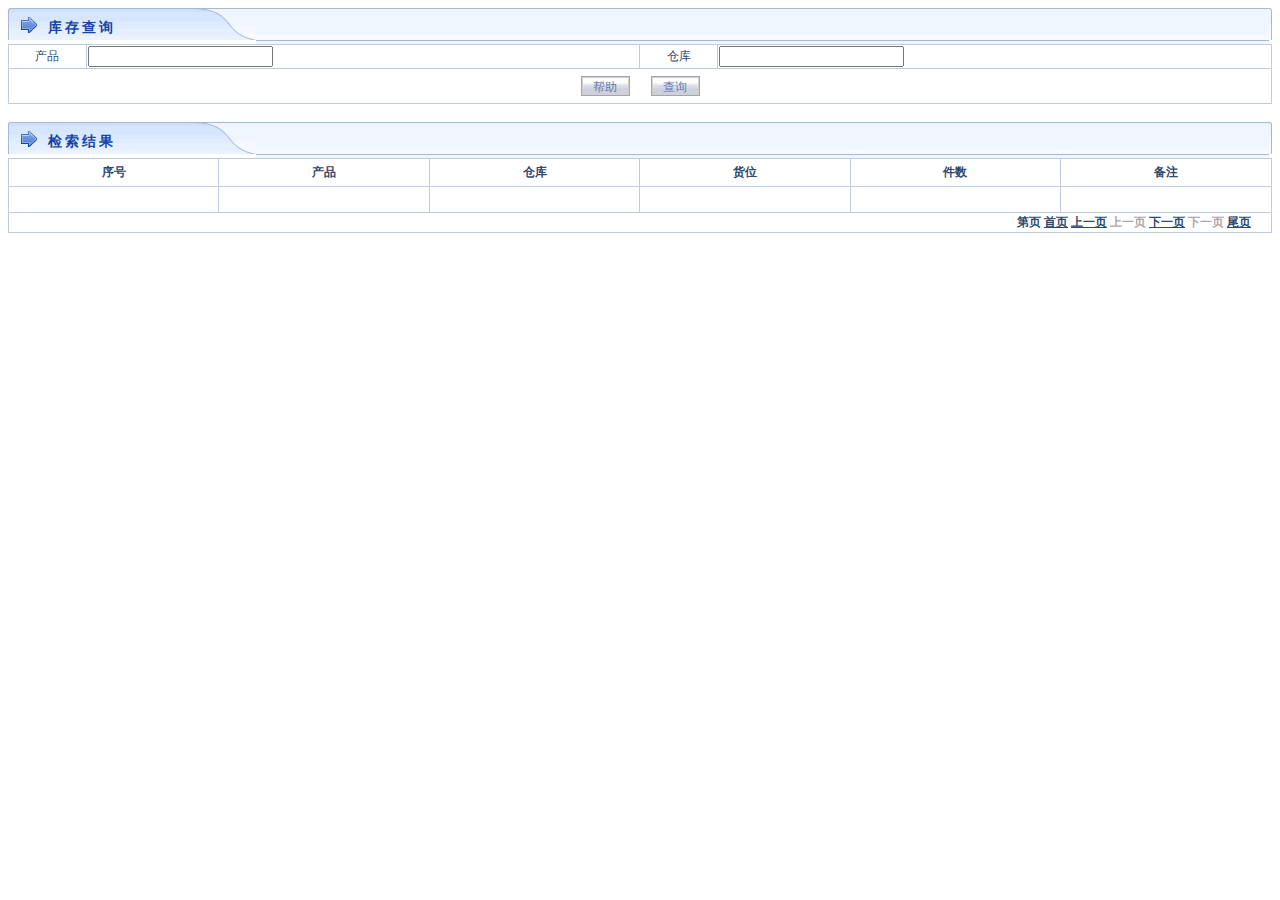
<file: BaoCRM/src/main/webapp/html/basic/storage.html>
<!DOCTYPE html>
<html>
<head>
<meta charset="UTF-8">
<title>库存查询</title>
<meta http-equiv="pragma" content="no-cache">
<meta http-equiv="cache-control" content="no-cache">
<meta http-equiv="expires" content="0">
<meta http-equiv="keywords" content="keyword1,keyword2,keyword3">
<meta http-equiv="description" content="This is my page">
<link href="../../css/test1.css" rel="stylesheet" type="text/css">
<script src="../../js/changetrcolor.js" type="text/javascript"></script>
</head>
<body>
  	<table width="100%" cellSpacing=0 cellPadding=0 border="0px">
		<tr>
			<TD class="page_title">库存查询</TD>
			<TD class="page_title_middle">&nbsp;</TD>
			<TD width=3><IMG height=32
				src="../../images/m_mpr.gif" width=3></TD>
		</tr>
	</table>
	<form
		action=""
		method="post">
		<table class="query_form_table" cellSpacing=1 cellPadding=1>
			<tr>
				<th>产品</th>
				<td><input type="text" name="stk_name" /></td>
				<th>仓库</th>
				<td><input type="text" name="stk_warehourse" /></td>
			</tr>
			<tr>
				<td width=100% height=32 align=center colspan=6 bgcolor=#ffffff>
					<a href="../help.html"><input
						class="common_button" type="button" value="帮助"></a>&nbsp;&nbsp;&nbsp;&nbsp;&nbsp;&nbsp;
					<button class="common_button" onClick="reload();">查询</button>
				</td>
			</tr>
		</table>
	</form>
	<br />
	<table width="100%" cellSpacing=0 cellPadding=0 border="0px">
		<tr>
			<TD class="page_title">检索结果</TD>
			<TD class="page_title_middle">&nbsp;</TD>
			<TD width=3><IMG height=32
				src="../../images/m_mpr.gif" width=3></TD>
		</tr>
	</table>
	<table id="data_list_table" class="data_list_table" cellSpacing=1
		cellPadding=1>
		<tr>
			<th id="firstth">序号</th>
			<th>产品</th>
			<th>仓库</th>
			<th>货位</th>
			<th>件数</th>
			<th>备注</th>
		</tr>
	
			<tr>
				<td class="list_data_number"></td>
				<td class="list_data_text"></td>
				<td class="list_data_text"></td>
				<td class="list_data_text"></td>
				<td class="list_data_text"></td>
				<td class="list_data_text"></td>
			</tr>

	
		<tr>
			<th colspan="6" class="pager" align="right"
				style="padding-right: 20px;">
				<div class="pager">
					第页
					 <a
						href="">首页</a>
			
						<a
							href="">上一页</a>

						<font color="#ABA8AB">上一页</font>
			

	
						<a
							href="">下一页</a>
					
				
						<font color="#ABA8AB">下一页</font>
				
					<a
						href="">尾页</a>
				</div>
			</th>
		</tr>
	</table>
</body>
</html>
</file>
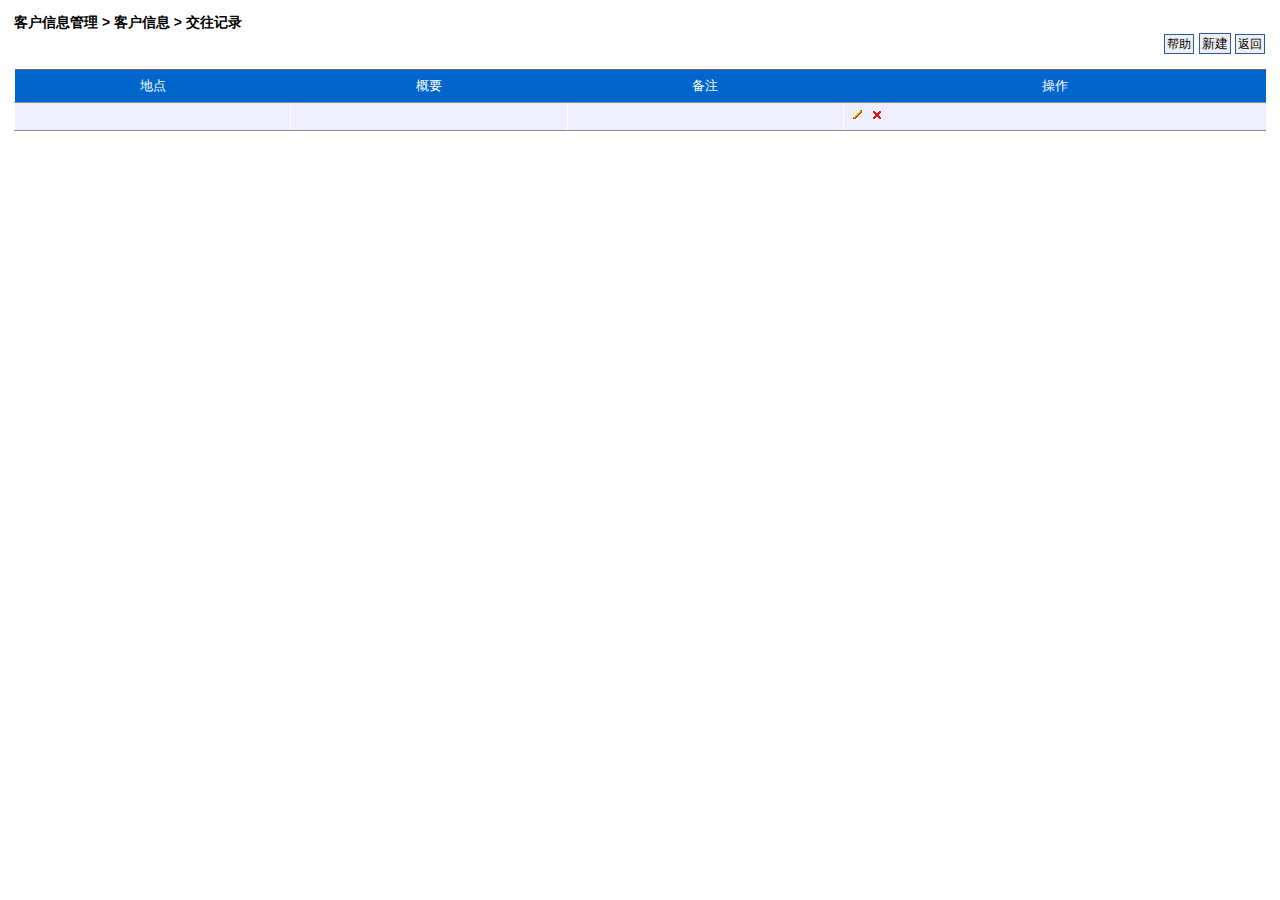
<file: BaoCRM/src/main/webapp/html/cust_info/activities.html>
﻿<!DOCTYPE html>
<html>
<head>
<meta charset="UTF-8">
<title>交往记录</title>

<meta http-equiv="pragma" content="no-cache">
<meta http-equiv="cache-control" content="no-cache">
<meta http-equiv="expires" content="0">
<meta http-equiv="keywords" content="keyword1,keyword2,keyword3">
<meta http-equiv="description" content="This is my page">
<link href="../../css/style.css"
	rel="stylesheet" type="text/css">
<script src="../../script/common.js"></script>
<script type="text/javascript"
	src="../../script/jquery-1.4.1.js"></script>
</head>
<body>
  <div class="page_title">客户信息管理 &gt; 客户信息 &gt; 交往记录</div>
	<div class="button_bar">
		<a href="../help.html"><input
			class="common_button" type="button" value="帮助"></a>
		<a href="activities_add.html"><button class="common_button">新建</button></a>
		<a href=""><input
			class="common_button" type="button" value="返回"></a>
	</div>

	<br />

	<table class="data_list_table">
		<tr>
			<th>地点</th>
			<th>概要</th>
			<th>备注</th>
			<th>操作</th>
		</tr>
			<tr>
				<td class="list_data_text"></td>
				<td class="list_data_ltext"></td>
				<td class="list_data_ltext"></td>
				<td class="list_data_op">
				 <img
					onclick="to('activities_edit.html');"
					title="编辑"
					src="../../images/bt_edit.gif"
					class="op_button" />
					
					<img
					onclick="to('');"
					title="删除"
					src="../../images/bt_del.gif"
					class="op_button" /></td>
			</tr>
	</table>
</body>
</html>
</file>
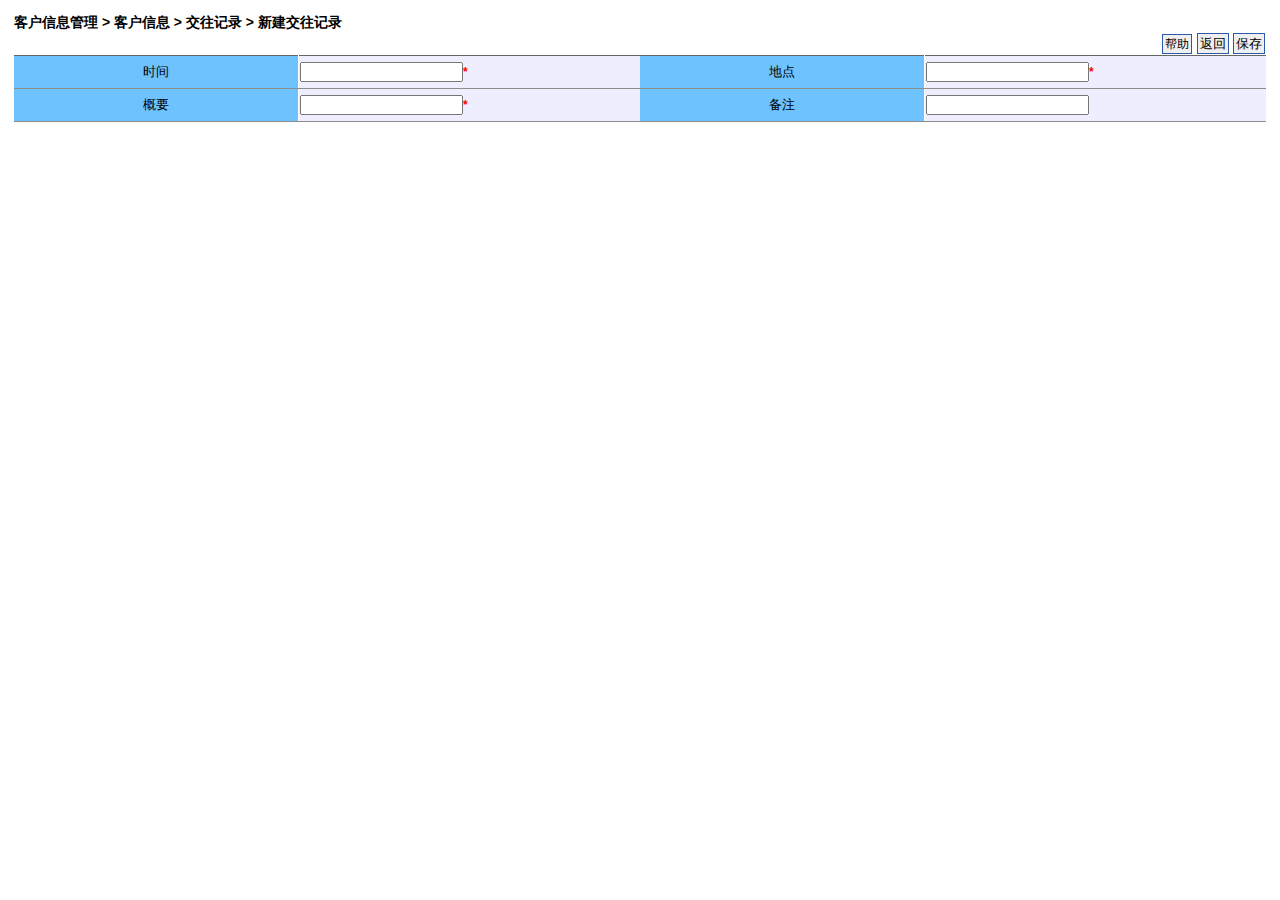
<file: BaoCRM/src/main/webapp/html/cust_info/activities_add.html>
<!DOCTYPE html>
<html>
<head>
<meta charset="UTF-8">
<title>添加交互记录</title>
<meta http-equiv="pragma" content="no-cache">
<meta http-equiv="cache-control" content="no-cache">
<meta http-equiv="expires" content="0">
<meta http-equiv="keywords" content="keyword1,keyword2,keyword3">
<meta http-equiv="description" content="This is my page">
<link href="../../css/style.css"
	rel="stylesheet" type="text/css">
<script src="../../script/common.js"></script>
<script type="text/javascript"
	src="../../script/jquery-1.4.1.js"></script>
<!-- <script type="text/javascript"
	src="../../js/activities_add.js"></script> -->
</head>
<body>
  <div class="page_title">客户信息管理 &gt; 客户信息 &gt; 交往记录 &gt; 新建交往记录</div>
<div class="button_bar">
	<a href="../help.html"><input class="common_button"  type="button" value="帮助"></a>
	<button class="common_button" onclick="back();">返回</button>
	<button class="common_button" onclick="activies_addcheck();">保存</button>  
</div>
<form action="" method="post" id="addatvform">
<input type="hidden" name="cust_id" value=""/>
<table class="query_form_table">
	<tr>
		<th>时间</th>
		<td><input type="text" name="atv_date" id="atv_date"/><span class="red_star" id="atv_datespan">*</span></td>
		<th>地点</th>
		<td>
			<input type="text" name="atv_place" size="20" id="atv_place"/><span class="red_star" id="atv_placespan">*</span></td>
	</tr>
	<tr>
		<th>概要</th>
		<td><input type="text" name="atv_title" id="atv_title"/><span class="red_star" id="atv_titlespan">*</span></td>
		<th>备注</th>
		<td><input type="text" name="atv_desc" /></td>
	</tr>	
</table>  
</form>
</body>
</html>
</file>
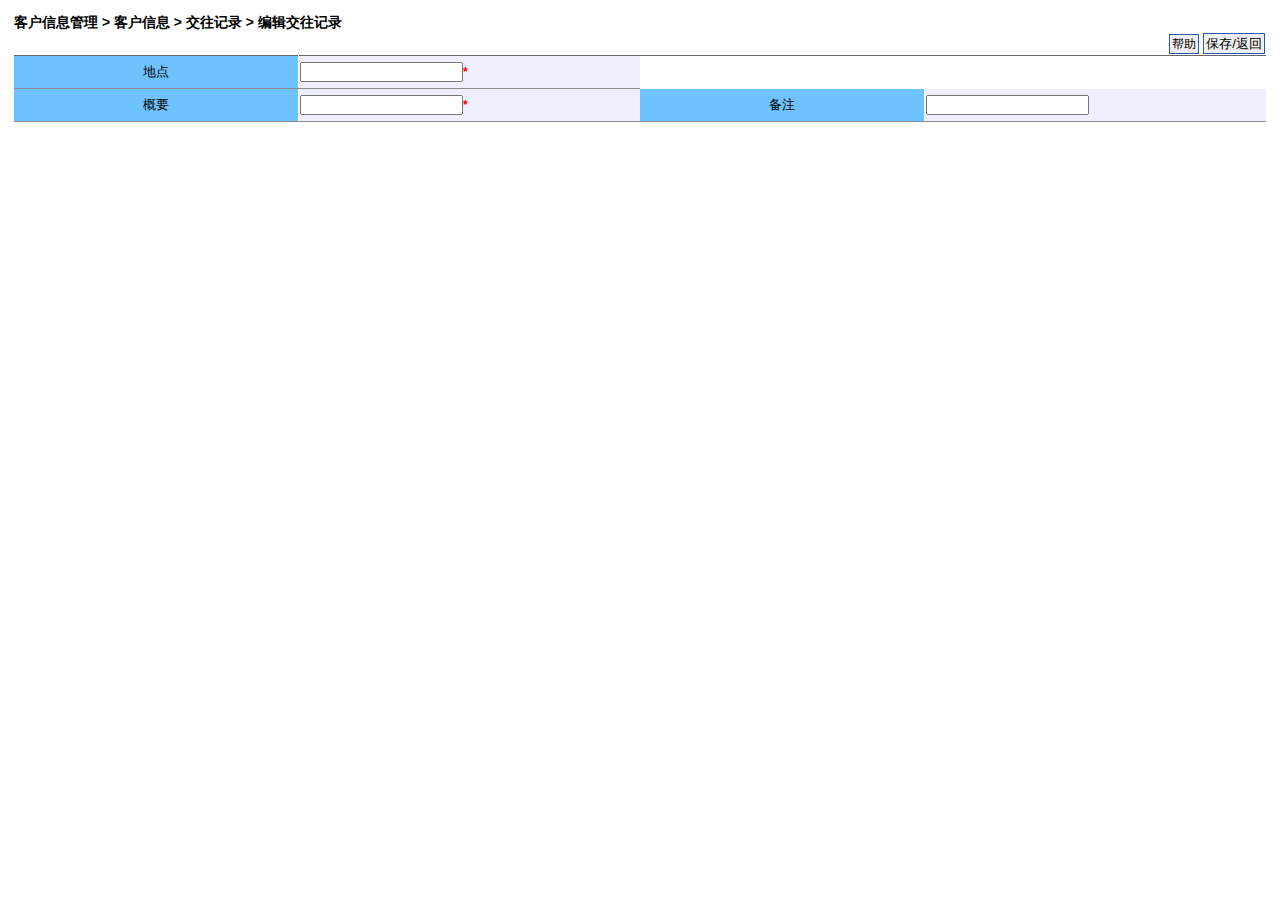
<file: BaoCRM/src/main/webapp/html/cust_info/activities_edit.html>
<!DOCTYPE html>
<html>
<head>
<meta charset="UTF-8">
<title>My JSP 'activities_edit.jsp' starting page</title>
<meta http-equiv="pragma" content="no-cache">
<meta http-equiv="cache-control" content="no-cache">
<meta http-equiv="expires" content="0">
<meta http-equiv="keywords" content="keyword1,keyword2,keyword3">
<meta http-equiv="description" content="This is my page">
<link href="../../css/style.css"
	rel="stylesheet" type="text/css">
<script src="../../script/common.js"></script>
<script type="text/javascript"
	src="../../script/jquery-1.4.1.js"></script>
<!-- <script type="text/javascript"
	src="../../js/activities_add.js"></script> -->
</head>
<body>
  <div class="page_title">客户信息管理 &gt; 客户信息 &gt; 交往记录 &gt; 编辑交往记录</div>
	<form
		action=""
		method="post" >
		<div class="button_bar">
			<a href="../help.html"><input class="common_button" type="button"
				value="帮助"></a>
			<button class="common_button" type="submit">保存/返回</button>
		</div>
		<input type="hidden" name="atv_id"
			value="" /> 
	   <input type="hidden"
			name="atv_cust_id" value=" " />
		<input type="hidden" name="atv_cust_no"
			value="" /> 
		<input type="hidden"
			name="atv_cust_name"
			value="" />
		<table class="query_form_table" id="table1">
			<tr>
				<th>地点</th>
				<td><input name="atv_place"
					value="" size="20"
					id="atv_place" /><span class="red_star" id="atv_placespan">*</span></td>
			</tr>
			<tr>
				<th>概要</th>
				<td><input name="atv_title"
				    value="" size="20"
					id="atv_title" /><span class="red_star" id="atv_titlespan">*</span></td>
				<th>备注</th>
				<td><input name="atv_desc" size="20"
				    value=""
					 /></td>
			</tr>
		</table>
	</form>
</body>
</html>
</file>
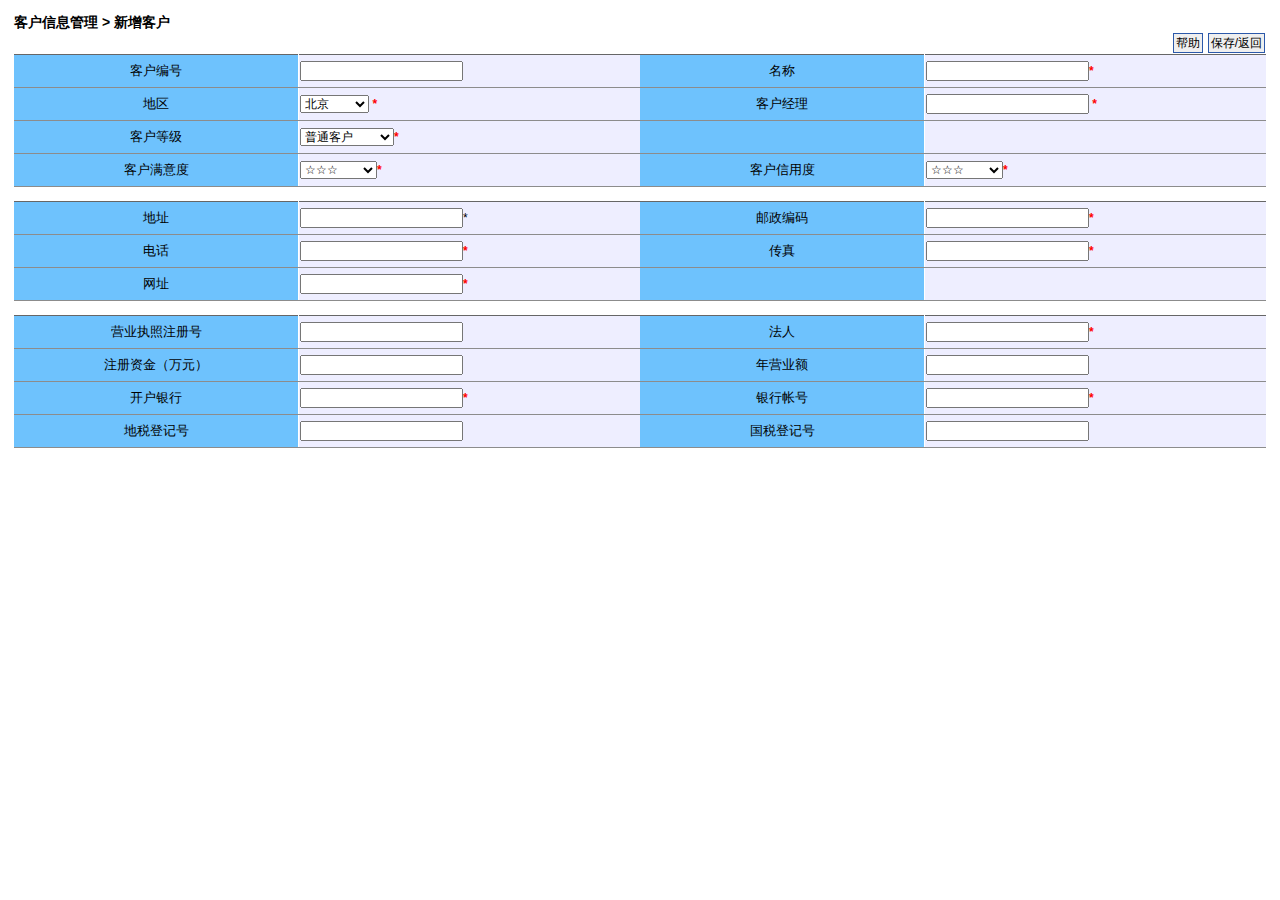
<file: BaoCRM/src/main/webapp/html/cust_info/add_customer.html>
<!DOCTYPE html>
<html>
<head>
<meta charset="UTF-8">
 <base href="<%=basePath%>">
    <title>新增客户</title>
	<meta http-equiv="pragma" content="no-cache">
	<meta http-equiv="cache-control" content="no-cache">
	<meta http-equiv="expires" content="0">    
	<meta http-equiv="keywords" content="keyword1,keyword2,keyword3">
	<meta http-equiv="description" content="This is my page">
	<link href="../../css/style.css" rel="stylesheet" type="text/css">
	<script src="../../script/common.js"></script>
	<script type="../../script/jquery-1.4.1.js"></script>
	<script type="text/javascript" src="../../js/edit.js"></script>
</head>
<body>
 <div class="page_title">客户信息管理 &gt; 新增客户</div>
<form action="" method="post" >
<div class="button_bar">
	<a href="../help.html"><input class="common_button"  type="button" value="帮助"></a>
	<input class="common_button" type="submit" value="保存/返回" />
</div>

<input type="hidden" name="cust_status" value="1"/>

<table class="query_form_table">
	<tr>
		<th>客户编号</th>
		<td><input name="cust_no" value=""/></td>
		<th>名称</th>
		<td><input name="cust_name" value="" id="cust_name"/><span class="red_star" id="cust_namespan">*</span></td>
	</tr>
	<tr>
		<th>地区</th>
		<td>
			<select name="cust_region">
				<option value="0">请选择...</option>
				<option selected="selected" value="北京">北京</option>
				<option value="华北">华北</option>
				<option value="中南">中南</option>
				<option value="东北">东北</option>
				<option value="西部">西部</option>
			</select>
			<span class="red_star">*</span></td>
			
			
		<th>客户经理</th>
		<td>
	        <input name="cust_manager_name" id="cust_manager_name" value=""/>
			<span class="red_star">*</span>
		</td>
	</tr>	
	<tr>
		<th>客户等级</th>
		<td>
			<select name="cust_level">
				<option value="0">请选择...</option>
				<option selected="selected" value="普通客户">普通客户</option>
				<option value="重点开发客户">重点开发客户</option>
				<option value="大客户">大客户</option>
				<option value="合作伙伴">合作伙伴</option>
				<option value="战略合作伙伴">战略合作伙伴</option>
			</select><span class="red_star">*</span>
		</td>
		<th>　</th>
		<td>　</td>
	</tr>
	<tr>
		<th>客户满意度</th>
		<td>
			<select name="cust_satisfy">
					<option value="0">未指定</option>
					<option value="5">☆☆☆☆☆</option>
					<option value="4">☆☆☆☆</option>
					<option value="3" selected="selected">☆☆☆</option>
					<option value="2">☆☆</option>
					<option value="1">☆</option></select><span class="red_star">*</span>
		</td>
		<th>客户信用度</th>
		<td>
			<select name="cust_credit">
					<option value="0">未指定</option>
					<option value="5">☆☆☆☆☆</option>
					<option value="4">☆☆☆☆</option>
					<option value="3" selected="selected">☆☆☆</option>
					<option value="2">☆☆</option>
					<option value="1">☆</option></select><span class="red_star">*</span>
		</td>
	</tr>
</table>
<br />
<table class="query_form_table" id="table1">
	<tr>
		<th>地址</th>
		<td><input  name="cust_addr" id="cust_addr" value=""/><span id="cust_addrspan">*</span>
		</td>
		<th>邮政编码</th>
		<td><input  name="cust_zip" size="20" id="cust_zip" value=""/><span class="red_star" id="cust_zipspan">*</span></td>
	</tr>
	<tr>
		<th>电话</th>
		<td>
			<input name="cust_tel" size="20"  id="cust_tel" value=""/><span class="red_star" id="cust_telspan">*</span></td>
		<th>传真</th>
		<td>
			<input name="cust_fax" size="20"  id="cust_fax" value=""/><span class="red_star" id="cust_faxspan">*</span>
		</td>
	</tr>	
	<tr>
		<th>网址</th>
		<td>
			<input  name="cust_website" size="20"  id="cust_website" value=""/><span class="red_star" id="cust_websitespan">*</span>
		</td>
		<th>　</th>
		<td>　</td>
	</tr>
</table>
<br />
<table class="query_form_table" id="table2">
	<tr>
		<th>营业执照注册号</th>
		<td><input  name="cust_licence_no" size="20" value="" /></td>
		<th>法人</th>
		<td><input  name="cust_chieftain" size="20" id="cust_chieftain" value=""/><span class="red_star" id="cust_chieftainspan">*</span>
		</td>
	</tr>
	<tr>
		<th>注册资金（万元）</th>
		<td>
			<input  name="cust_bankroll" size="20"  value=""/> </td>
		<th>年营业额</th>
		<td>
			<input name="cust_turnover" size="20"  value=""/>
		</td>
	</tr>	
	<tr>
		<th>开户银行</th>
		<td>
			<input  name="cust_bank" size="20" id="cust_bank" value=""/><span class="red_star" id="cust_bankspan">*</span>
		</td>
		<th>银行帐号</th>
		<td><input  name="cust_bank_account" size="20" id="cust_bank_account" value=""/><span class="red_star" id="cust_bank_accountspan">*</span></td>
	</tr>
	<tr>
		<th>地税登记号</th>
		<td>
			<input  name="cust_local_tax_no" size="20"  value=""/></td>
		<th>国税登记号</th>
		<td><input  name="cust_national_tax_no" size="20"  value=""/></td>
	</tr>
</table>
</form>
</body>
</html>
</file>
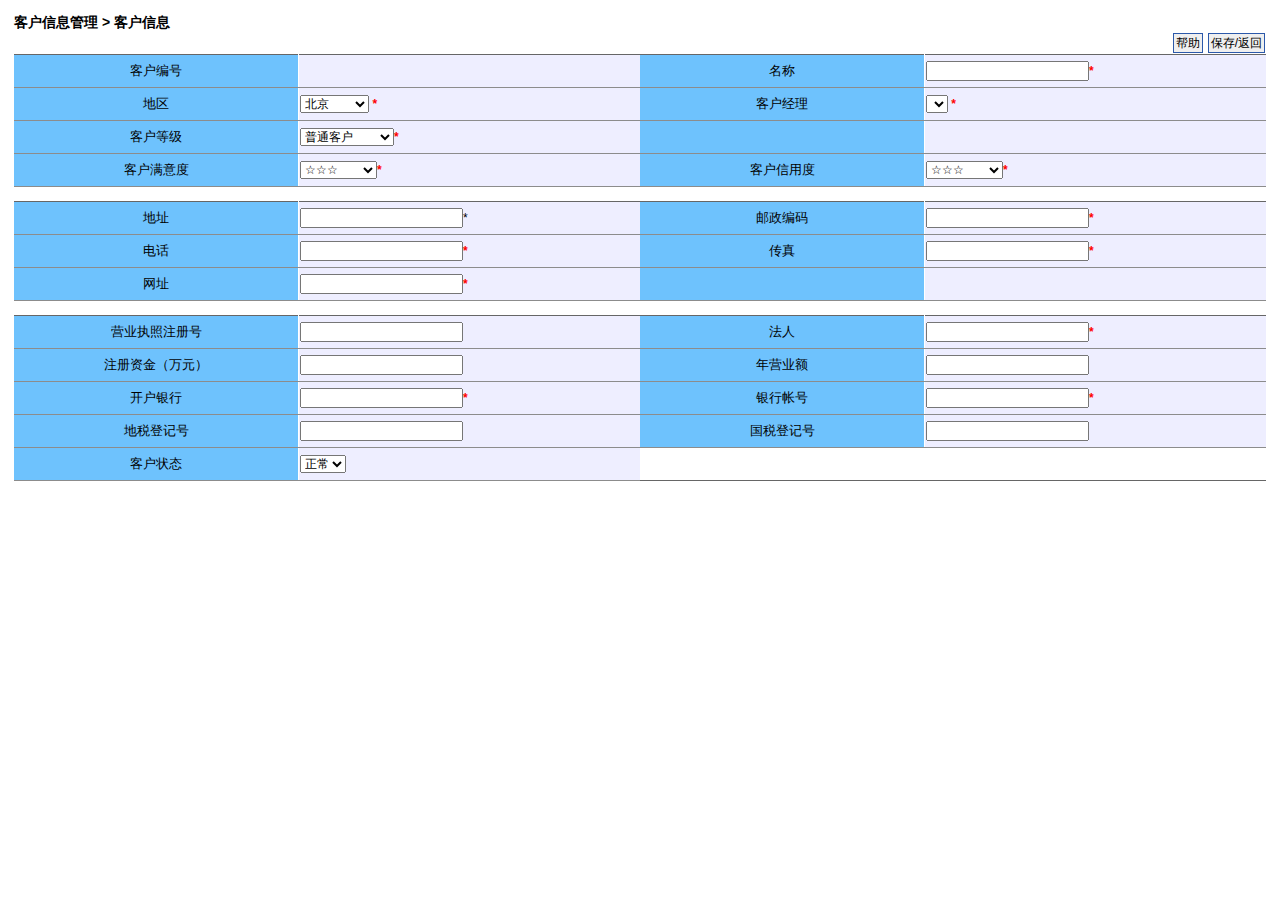
<file: BaoCRM/src/main/webapp/html/cust_info/customer_edit.html>
﻿<!DOCTYPE html>
<html>
<head>
<meta charset="UTF-8">
<title>编辑</title>
<meta http-equiv="pragma" content="no-cache">
<meta http-equiv="cache-control" content="no-cache">
<meta http-equiv="expires" content="0">
<meta http-equiv="keywords" content="keyword1,keyword2,keyword3">
<meta http-equiv="description" content="This is my page">
<link href="../../css/style.css" rel="stylesheet" type="text/css">
<script type="text/javascript" src="../../script/common.js"></script>
<script type="text/javascript" src="../../script/jquery-1.4.1.js"></script>
<script type="text/javascript" src="../../js/edit.js"></script>
</head>
<body>
  <div class="page_title">客户信息管理 &gt; 客户信息</div>
	<!--将表单提交给controller进行顾客信息修改保存 存入数据库  -->
	<form action="" method="post" >
		<div class="button_bar">
			<a href="../help.html"> <input class="common_button" type="button"
				value="帮助"></a>
			<a href="../list.html"><input class="common_button" type="submit" value="保存/返回"  /></a>
		</div>
		<input type="hidden" name="cust_id" value="" />

		<table class="query_form_table">
			<tr>
				<th>客户编号</th>
				<td><input type="hidden" name="cust_no"
					value="" /></td>
				<th>名称</th>
				<td><input name="cust_name" value=""
					id="cust_name" /><span class="red_star" id="cust_namespan">*</span></td>
			</tr>
			<tr>
				<th>地区</th>
				<td><select name="cust_region">
						<option value="0">请选择...</option>
						<option selected="selected" value="北京">北京</option>
						<option value="华北">华北</option>
						<option value="中南">中南</option>
						<option value="东北">东北</option>
						<option value="西部">西部</option>
				</select> <span class="red_star">*</span></td>
				<th>客户经理</th>
				<td><select name="cust_manager_name">
						<option selected="selected"
							value=","></option>
				</select> <span class="red_star">*</span></td>
			</tr>
			<tr>
				<th>客户等级</th>
				<td><select name="cust_level_label">
						<option value="请选择">请选择...</option>
						<option selected="selected" value="普通客户">普通客户</option>
						<option value="重点开发客户">重点开发客户</option>
						<option value="大客户">大客户</option>
						<option value="合作伙伴">合作伙伴</option>
						<option value="战略合作伙伴">战略合作伙伴</option>
				</select><span class="red_star">*</span></td>
				<th></th>
				<td></td>
			</tr>
			<tr>
				<th>客户满意度</th>
				<td><select name="cust_satisfy">
						<option value="0">未指定</option>
						<option value="5">☆☆☆☆☆</option>
						<option value="4">☆☆☆☆</option>
						<option value="3" selected="selected">☆☆☆</option>
						<option value="2">☆☆</option>
						<option value="1">☆</option>
				</select><span class="red_star">*</span></td>
				<th>客户信用度</th>
				<td><select name="cust_credit">
						<option value="0">未指定</option>
						<option value="5">☆☆☆☆☆</option>
						<option value="4">☆☆☆☆</option>
						<option value="3" selected="selected">☆☆☆</option>
						<option value="2">☆☆</option>
						<option value="1">☆</option>
				</select><span class="red_star">*</span></td>
			</tr>
		</table>
		<br />
		<table class="query_form_table" id="table1">
			<tr>
				<th>地址</th>
				<td><input name="cust_addr" id="cust_addr"
					value="" /><span id="cust_addrspan">*</span></td>
				<th>邮政编码</th>
				<td><input name="cust_zip" size="20" id="cust_zip"
					value="" /><span class="red_star"
					id="cust_zipspan">*</span></td>
			</tr>
			<tr>
				<th>电话</th>
				<td><input name="cust_tel" size="20" id="cust_tel"
					value="" /><span class="red_star"
					id="cust_telspan">*</span></td>
				<th>传真</th>
				<td><input name="cust_fax" size="20" id="cust_fax"
					value="" /><span class="red_star"
					id="cust_faxspan">*</span></td>
			</tr>
			<tr>
				<th>网址</th>
				<td><input name="cust_website" size="20" id="cust_website"
					value="" /><span class="red_star"
					id="cust_websitespan">*</span></td>
				<th></th>
				<td></td>
			</tr>
		</table>
		<br />
		<table class="query_form_table" id="table2">
			<tr>
				<th>营业执照注册号</th>
				<td><input name="cust_licence_no" size="20"
					value="" /></td>
				<th>法人</th>
				<td><input name="cust_chieftain" size="20" id="cust_chieftain"
					value="" /><span class="red_star"
					id="cust_chieftainspan">*</span></td>
			</tr>
			<tr>
				<th>注册资金（万元）</th>
				<td><input name="cust_bankroll" size="20"
					value="" /></td>
				<th>年营业额</th>
				<td><input name="cust_turnover" size="20"
					value="" /></td>
			</tr>
			<tr>
				<th>开户银行</th>
				<td><input name="cust_bank" size="20" id="cust_bank"
					value="" /><span class="red_star"
					id="cust_bankspan">*</span></td>
				<th>银行帐号</th>
				<td><input name="cust_bank_account" size="20"
					id="cust_bank_account" value="" /><span
					class="red_star" id="cust_bank_accountspan">*</span></td>
			</tr>
			<tr>
				<th>地税登记号</th>
				<td><input name="cust_local_tax_no" size="20"
					value="" /></td>
				<th>国税登记号</th>
				<td><input name="cust_national_tax_no" size="20"
					value="" /></td>
			</tr>
			<tr>
				<th>客户状态</th>
				<td><select name="cust_status">
						<option value="0">流失</option>
						<option selected="selected" value="">正常</option>
				</select>
			</tr>
		</table>
	</form>
</body>
</html>
</file>
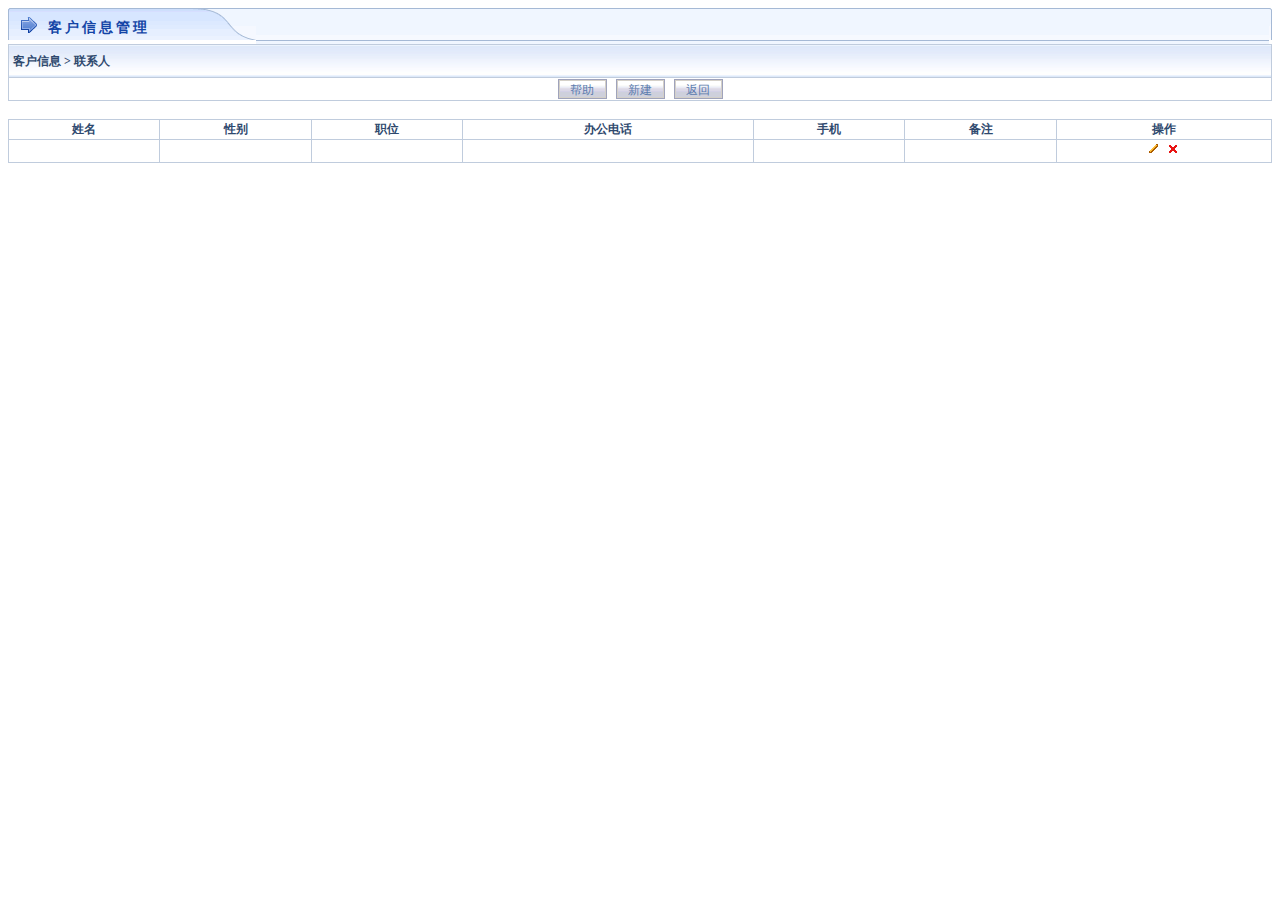
<file: BaoCRM/src/main/webapp/html/cust_info/linkman.html>
﻿<!DOCTYPE html>
<html>
<head>
<title>联系人</title>
<meta charset="UTF-8">
<meta http-equiv="pragma" content="no-cache">
<meta http-equiv="cache-control" content="no-cache">
<meta http-equiv="expires" content="0">
<meta http-equiv="keywords" content="keyword1,keyword2,keyword3">
<meta http-equiv="description" content="This is my page">
<link href="../../css/test1.css" rel="stylesheet" type="text/css">
<script src="../../script/common.js"></script>
<script src="../../script/jquery-1.4.1.js"></script>
</head>
<body>
<table width="100%" cellSpacing=0 cellPadding=0 border="0px">
		<tr>
			<td class="page_title">客户信息管理</td>
			<td class="page_title_middle">&nbsp;</td>
			<td width=3><IMG height=32
				src="../../images/m_mpr.gif" width=3></td>
		</tr>
	</table>
	<table class="query_form_table" cellSpacing=1 cellPadding=1>
		<tr>
			<td width=100% height=30 align=left
				background="../../images/m_table_top.jpg"
				colspan="6"><strong>&nbsp;客户信息 > 联系人 </strong></td>
		</tr>
		<tr>
			<td colspan="4" align="center"><a href="../help.html"><input
					class="common_button" type="button" value="帮助"></a>&nbsp;&nbsp;
				<a href="linkman_add.html"><button class="common_button" type="button">新建</button></a>&nbsp;&nbsp;
				<a href=""><input
					class="common_button" type="button" value="返回"></a></td>
		</tr>
	</table>
	<br />
	<table class="data_list_table" cellSpacing=1 cellPadding=1>
		<tr>
			<th>姓名</th>
			<th>性别</th>
			<th>职位</th>
			<th>办公电话</th>
			<th>手机</th>
			<th>备注</th>
			<th>操作</th>
		</tr>

			<tr>
				<td class="list_data_text"></td>
				<td class="list_data_ltext"></td>
				<td class="list_data_text"></td>
				<td class="list_data_text"></td>
				<td class="list_data_text"></td>
				<td class="list_data_op"></td>
				<td class="list_data_op">
				<img
					onClick="to('linkman_edit.html');" title="编辑"
					src="../../images/bt_edit.gif"
					class="op_button" />
					<img
					onClick="');"
					title="删除"
					src="../../images/bt_del.gif"
					class="op_button" /></td>
			</tr>
	</table>
</body>
</html>
</file>
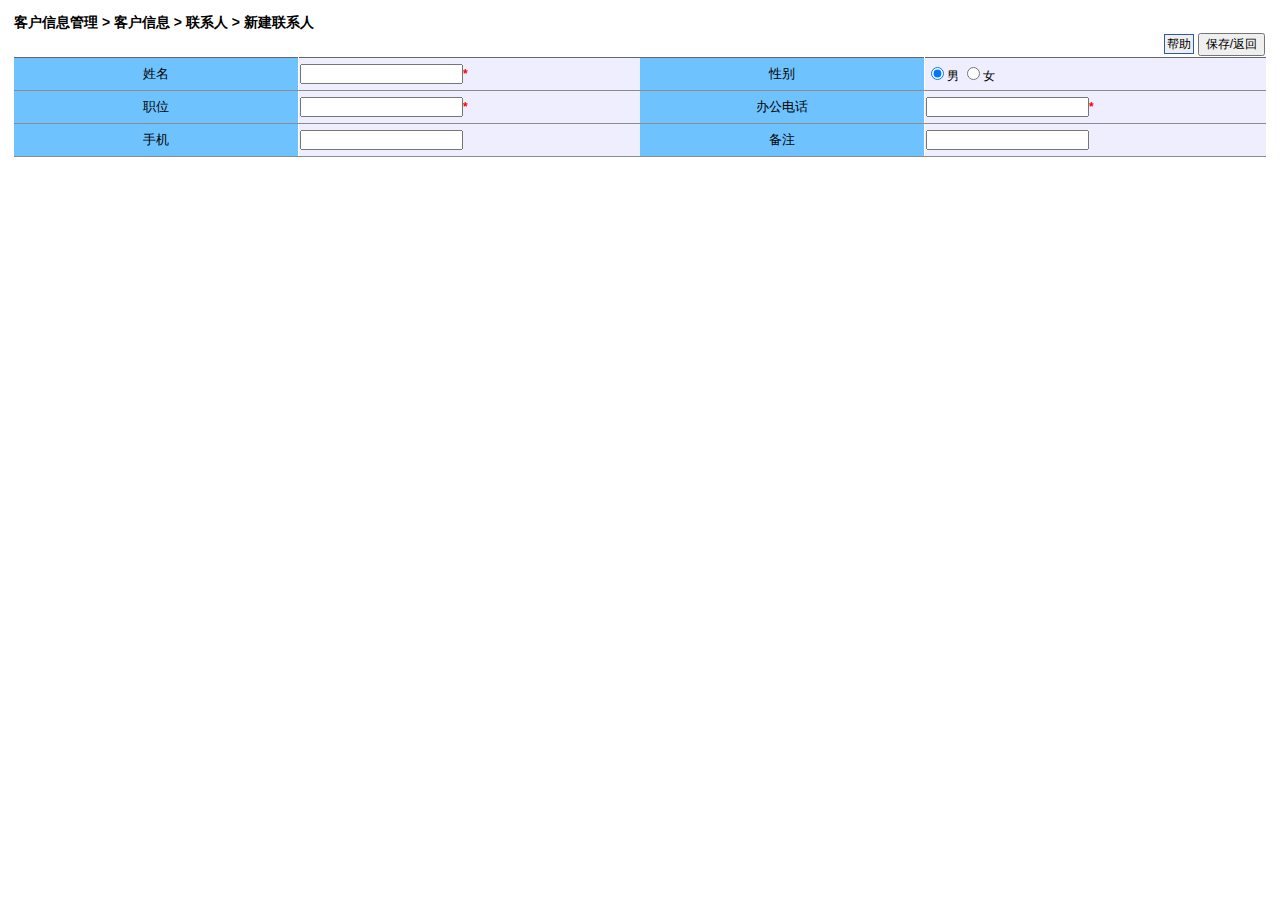
<file: BaoCRM/src/main/webapp/html/cust_info/linkman_add.html>
<!DOCTYPE html>
<html>
<head>
<title>新建联系人</title>
<meta charset="UTF-8">
<meta http-equiv="pragma" content="no-cache">
<meta http-equiv="cache-control" content="no-cache">
<meta http-equiv="expires" content="0">
<meta http-equiv="keywords" content="keyword1,keyword2,keyword3">
<meta http-equiv="description" content="This is my page">
<link href="../../css/style.css"
	rel="stylesheet" type="text/css">
<script src="../../script/common.js"></script>
<script src="../../script/jquery-1.4.1.js"></script>
<script src="../../js/linkman_add.js"></script>
</head>
<body>
  <div class="page_title">客户信息管理 &gt; 客户信息 &gt; 联系人 &gt; 新建联系人</div>
<form action="" method="post" onsubmit="return linkman_addcheck()">

<div class="button_bar">
	<a href="../help.html"><input class="common_button"  type="button" value="帮助"></a>
	<input type="submit" value="保存/返回" /> 
</div>

<table class="query_form_table">
	<tr>
		<th>姓名</th>
			<td><input type="text" name="lkm_name" id="lkm_nameinp"/><span class="red_star" id="lkm_nameinpspan">*</span></td>
		<th>性别</th>
		<td>
			<input type="radio" name="lkm_sex" checked="checked" value="男" />男
			<input type="radio" name="lkm_sex" value="女"/>女
		</td>
	</tr>
	<tr>
		<th>职位</th>
		<td><input type="text" name="lkm_postion" id="lkm_postion"/><span class="red_star" id="lkm_postionspan">*</span></td>
		<th>办公电话</th>
		<td><input type="text" name="lkm_tel" id="lkm_tel"/><span class="red_star" id="lkm_telspan">*</span></td>
	</tr>	
	<tr>
		<th>手机</th>
		<td><input type="text" name="lkm_mobile" size="20" /></td>
		<th>备注</th>
		<td><input type="text" name="lkm_memo" size="20" /></td>
	</tr>
</table>
</form>
</body>
</html>
</file>
<file: BaoCRM/src/main/webapp/css/style_cn.css>
BODY {
	PADDING-RIGHT: 0px; PADDING-LEFT: 0px; FONT-SIZE: 12px; PADDING-BOTTOM: 0px; MARGIN: 0px 5px; COLOR: #444444; PADDING-TOP: 0px; FONT-FAMILY: ����,Arial,sans-serif; BACKGROUND-COLOR: #ffffff
}
TD {
	FONT-SIZE: 12px; COLOR: #444444; FONT-FAMILY: ����,Arial,sans-serif
}
TABLE {
	FONT-SIZE: 12px; COLOR: #444444; FONT-FAMILY: ����,Arial,sans-serif
}
A {
	FONT-SIZE: 12px; FONT-FAMILY: ����,Arial,sans-serif; TEXT-DECORATION: none
}
A:link {
	COLOR: #444444; TEXT-DECORATION: underline
}
A:visited {
	COLOR: #444444; TEXT-DECORATION: underline
}
A:hover {
	COLOR: #1b7cd0; TEXT-DECORATION: underline
}
A:active {
	COLOR: #1b7cd0; TEXT-DECORATION: underline
}
A.top:link {
	COLOR: #444444; TEXT-DECORATION: none
}
A.top:visited {
	COLOR: #444444; TEXT-DECORATION: none
}
A.top:hover {
	COLOR: #1b7cd0; TEXT-DECORATION: underline
}
A.top:active {
	COLOR: #1b7cd0; TEXT-DECORATION: underline
}
A.leftmenu:link {
	COLOR: #444444; TEXT-DECORATION: none
}
A.leftmenu:visited {
	COLOR: #444444; TEXT-DECORATION: none
}
A.leftmenu:hover {
	COLOR: #1b7cd0; TEXT-DECORATION: none
}
A.leftmenu:active {
	COLOR: #1b7cd0; TEXT-DECORATION: none
}
A.title:link {
	FONT-SIZE: 12px; COLOR: #cc0000; TEXT-DECORATION: none
}
A.title:visited {
	FONT-SIZE: 12px; COLOR: #cc0000; TEXT-DECORATION: none
}
A.title:hover {
	FONT-SIZE: 12px; COLOR: #cc0000; TEXT-DECORATION: underline
}
A.title:active {
	FONT-SIZE: 12px; COLOR: #cc0000; TEXT-DECORATION: underline
}
H2 {
	MARGIN-TOP: 0px; FONT-WEIGHT: bold; FONT-SIZE: 15px; MARGIN-BOTTOM: 0px; COLOR: #1b7cd0
}
H3 {
	FONT-WEIGHT: bold; FONT-SIZE: 14px; MARGIN-BOTTOM: 6px; COLOR: #000000
}
FORM {
	PADDING-RIGHT: 0px; PADDING-LEFT: 0px; PADDING-BOTTOM: 0px; MARGIN: 0px; WIDTH: 100%; PADDING-TOP: 0px
}
.button {
	BORDER-RIGHT: #b1b9ca 1px solid; PADDING-RIGHT: 0px; BORDER-TOP: #b1b9ca 1px solid; PADDING-LEFT: 0px; FONT-WEIGHT: normal; FONT-SIZE: 12px; FILTER: progid:DXImageTransform.Microsoft.Gradient(startColorStr=#ffffffff,endColorStr=#ffBCDAF4,GradientType=0); BORDER-LEFT: #b1b9ca 1px solid; CURSOR: hand; COLOR: #052961; LINE-HEIGHT: 15px; BORDER-BOTTOM: #b1b9ca 1px solid; HEIGHT: 22px; BACKGROUND-COLOR: #fafafa
}
.button_over {
	BORDER-RIGHT: #b1b9ca 1px solid; PADDING-RIGHT: 0px; BORDER-TOP: #b1b9ca 1px solid; PADDING-LEFT: 0px; FONT-WEIGHT: normal; FONT-SIZE: 12px; FILTER: progid:DXImageTransform.Microsoft.Gradient(startColorStr=#ffBCDAF4,endColorStr=#ffffffff,GradientType=0); BORDER-LEFT: #b1b9ca 1px solid; CURSOR: hand; COLOR: #052961; LINE-HEIGHT: 15px; BORDER-BOTTOM: #b1b9ca 1px solid; HEIGHT: 22px; BACKGROUND-COLOR: #fafafa
}
INPUT {
	BORDER-RIGHT: #c3d9eb 1px solid; BORDER-TOP: #c3d9eb 1px solid; FONT-SIZE: 12px; BORDER-LEFT: #c3d9eb 1px solid; COLOR: #000000; BORDER-BOTTOM: #c3d9eb 1px solid; FONT-FAMILY: Arial, Verdana, Helvetica, sans-serif; BACKGROUND-COLOR: #ffffff
}
INPUT.disabled {
	BORDER-RIGHT: #c3d9eb 1px solid; BORDER-TOP: #c3d9eb 1px solid; FONT-SIZE: 12px; BORDER-LEFT: #c3d9eb 1px solid; COLOR: #bcbcbc; BORDER-BOTTOM: #c3d9eb 1px solid; FONT-FAMILY: Arial, Verdana, Helvetica, sans-serif; BACKGROUND-COLOR: #f2f2f2
}
SELECT {
	BORDER-RIGHT: #c3d9eb 1px solid; BORDER-TOP: #c3d9eb 1px solid; FONT-SIZE: 12px; BORDER-LEFT: #c3d9eb 1px solid; COLOR: #000000; BORDER-BOTTOM: #c3d9eb 1px solid; FONT-FAMILY: Arial, Verdana, Helvetica, sans-serif; BACKGROUND-COLOR: #ffffff
}
TEXTAREA {
	BORDER-RIGHT: #c3d9eb 1px solid; BORDER-TOP: #c3d9eb 1px solid; FONT-SIZE: 12px; BORDER-LEFT: #c3d9eb 1px solid; COLOR: #000000; BORDER-BOTTOM: #c3d9eb 1px solid; FONT-FAMILY: Arial, Verdana, Helvetica, sans-serif; BACKGROUND-COLOR: #ffffff
}
.checkbox {
	BORDER-RIGHT: 0px; BORDER-TOP: 0px; MARGIN: 0px; VERTICAL-ALIGN: bottom; BORDER-LEFT: 0px; BORDER-BOTTOM: 0px; BACKGROUND-COLOR: transparent
}
.radio {
	BORDER-RIGHT: 0px; BORDER-TOP: 0px; MARGIN: 0px; VERTICAL-ALIGN: bottom; BORDER-LEFT: 0px; BORDER-BOTTOM: 0px; BACKGROUND-COLOR: transparent
}
TABLE.tabForm {
	BORDER-RIGHT: #c3d6ec 1px solid; PADDING-RIGHT: 5px; BORDER-TOP: #c3d6ec 1px solid; PADDING-LEFT: 5px; FONT-SIZE: 12px; BORDER-LEFT: #c3d6ec 1px solid; COLOR: #040205; LINE-HEIGHT: 19px; BORDER-BOTTOM: #c3d6ec 1px solid
}
TABLE.tabForm TD.th_head {
	FILTER: progid:DXImageTransform.Microsoft.Gradient(startColorStr=#ffEAF1F9,endColorStr=#ffD1DEF3,GradientType=0); BORDER-BOTTOM: #b2cce5 1px solid; BACKGROUND-COLOR: #e1ebf8; TEXT-ALIGN: left
}
TABLE.tabForm TH {
	FILTER: progid:DXImageTransform.Microsoft.Gradient(startColorStr=#ffEAF1F9,endColorStr=#ffD1DEF3,GradientType=0); BORDER-BOTTOM: #b2cce5 1px solid; BACKGROUND-COLOR: #e1ebf8; TEXT-ALIGN: left
}
TABLE.tabForm TD {
	PADDING-RIGHT: 2px; PADDING-LEFT: 2px; PADDING-BOTTOM: 2px; COLOR: #444444; PADDING-TOP: 2px; BACKGROUND-COLOR: #f8fbfc
}
TABLE.tabForm TD.red {
	COLOR: #cc0000
}
TABLE.tabDetailView {
	BORDER-RIGHT: #c3d6ec 1px solid; PADDING-RIGHT: 5px; BORDER-TOP: #c3d6ec 1px solid; PADDING-LEFT: 5px; FONT-SIZE: 12px; BORDER-LEFT: #c3d6ec 1px solid; COLOR: #040205; LINE-HEIGHT: 19px; BORDER-BOTTOM: #c3d6ec 1px solid
}
TABLE.tabDetailView TD.th_head {
	FILTER: progid:DXImageTransform.Microsoft.Gradient(startColorStr=#ffEAF1F9,endColorStr=#ffD1DEF3,GradientType=0); BORDER-BOTTOM: #b2cce5 1px solid; BACKGROUND-COLOR: #e1ebf8; TEXT-ALIGN: left
}
TABLE.tabDetailView TD.tabDetailViewDL {
	BORDER-RIGHT: #c3d6ec 1px solid; PADDING-RIGHT: 3px; PADDING-LEFT: 3px; FONT-WEIGHT: normal; FONT-SIZE: 12px; PADDING-BOTTOM: 3px; VERTICAL-ALIGN: middle; COLOR: #444444; PADDING-TOP: 3px; BORDER-BOTTOM: #c3d6ec 1px solid; BACKGROUND-COLOR: #f0f7ff; TEXT-ALIGN: center
}
TABLE.tabDetailView TD.tabDetailViewDF {
	BORDER-RIGHT: #c3d6ec 1px solid; PADDING-RIGHT: 3px; PADDING-LEFT: 3px; FONT-WEIGHT: normal; FONT-SIZE: 12px; PADDING-BOTTOM: 3px; VERTICAL-ALIGN: middle; COLOR: #444444; PADDING-TOP: 3px; BORDER-BOTTOM: #c3d6ec 1px solid; BACKGROUND-COLOR: #fafafc; TEXT-ALIGN: left
}
TABLE.tabDetailView TD.blackhead {
	BORDER-RIGHT: #ffffff 1px solid; PADDING-RIGHT: 6px; PADDING-LEFT: 6px; FONT-WEIGHT: normal; FONT-SIZE: 12px; PADDING-BOTTOM: 5px; VERTICAL-ALIGN: top; COLOR: #444444; PADDING-TOP: 5px; BACKGROUND-COLOR: #9ab4d7; TEXT-ALIGN: center
}
.link_title {
	BORDER-RIGHT: #b2cce5 1px solid; PADDING-RIGHT: 3px; BORDER-TOP: #b2cce5 1px; PADDING-LEFT: 3px; FONT-WEIGHT: normal; FONT-SIZE: 12px; PADDING-BOTTOM: 3px; BORDER-LEFT: #b2cce5 1px solid; WIDTH: 100%; COLOR: #002451; PADDING-TOP: 3px; BORDER-BOTTOM: #b2cce5 1px solid; BACKGROUND-COLOR: #f4f7fc
}
.mtitle {
	BORDER-RIGHT: #b2cce5 1px solid; PADDING-RIGHT: 0px; BORDER-TOP: #b2cce5 1px solid; PADDING-LEFT: 0px; FONT-WEIGHT: bold; FONT-SIZE: 12px; FILTER: progid:DXImageTransform.Microsoft.Gradient(startColorStr=#ffEAF1F9,endColorStr=#ffD1DEF3,GradientType=0); PADDING-BOTTOM: 0px; VERTICAL-ALIGN: middle; BORDER-LEFT: #b2cce5 1px solid; WIDTH: 100%; COLOR: #002451; PADDING-TOP: 3px; BORDER-BOTTOM: #b2cce5 1px
}
.mtitle-row {
	BACKGROUND: url(../images/ico_����̨.png) no-repeat center 50%; FLOAT: left; WIDTH: 25px; HEIGHT: 20px
}
.menu_selected {
	BORDER-RIGHT: #bacbdb 1px solid; PADDING-RIGHT: 5px; BORDER-TOP: #bacbdb 1px solid; PADDING-LEFT: 5px; FONT-WEIGHT: bold; FONT-SIZE: 12px; PADDING-BOTTOM: 5px; BORDER-LEFT: #bacbdb 1px solid; CURSOR: hand; COLOR: #082135; PADDING-TOP: 5px; BORDER-BOTTOM: #bacbdb 1px; HEIGHT: 20px; BACKGROUND-COLOR: #ffffff
}
.menu_noselect {
	BORDER-RIGHT: #bacbdb 1px solid; PADDING-RIGHT: 5px; BORDER-TOP: #bacbdb 1px solid; PADDING-LEFT: 5px; FONT-WEIGHT: normal; FONT-SIZE: 12px; PADDING-BOTTOM: 5px; BORDER-LEFT: #bacbdb 1px solid; CURSOR: hand; COLOR: #082135; PADDING-TOP: 5px; BORDER-BOTTOM: #bacbdb 1px solid; HEIGHT: 20px; BACKGROUND-COLOR: #ffffff
}
.search {
	PADDING-RIGHT: 10px; BACKGROUND-POSITION: 50% top; BACKGROUND-IMAGE: url(images/searchBg.gif); COLOR: #444444; BACKGROUND-REPEAT: repeat-x; BACKGROUND-COLOR: #fafafa; TEXT-ALIGN: right
}
TABLE.error {
	BORDER-RIGHT: #6a82a8 1px solid; BORDER-TOP: #6a82a8 1px solid; BORDER-LEFT: #6a82a8 1px solid; BORDER-BOTTOM: #6a82a8 1px solid
}
TABLE.error TH {
	PADDING-LEFT: 10px; COLOR: #ffffff; HEIGHT: 25px; BACKGROUND-COLOR: #6a82a8; TEXT-ALIGN: left
}
TABLE.error TD {
	PADDING-RIGHT: 5px; PADDING-LEFT: 5px; PADDING-BOTTOM: 5px; PADDING-TOP: 5px
}
DIV.control {
	HEIGHT: 25px
}
TABLE#header {
	BACKGROUND: url(../images/header_bg.gif) repeat-x; HEIGHT: 40px
}
TABLE#header SPAN.companyName {
	FONT-WEIGHT: bold; FONT-SIZE: 16px; FONT-STYLE: italic
}
TABLE#header DIV.myAreaBg {
	PADDING-RIGHT: 10px; PADDING-LEFT: 10px; BACKGROUND: url(../images/myAreaBg.gif) #d1dae4 repeat-x 50% bottom; COLOR: #9fb4c8; HEIGHT: 21px; TEXT-ALIGN: right
}
TABLE#welcome {
	BACKGROUND-POSITION: 50% bottom; PADDING-LEFT: 10px; FONT-WEIGHT: normal; FONT-SIZE: 12px; BACKGROUND-IMAGE: url(../images/welcomeBg.gif); PADDING-BOTTOM: 2px; VERTICAL-ALIGN: bottom; COLOR: #444444; BORDER-BOTTOM: #dfdfdf 1px solid; BACKGROUND-REPEAT: repeat-x; BACKGROUND-COLOR: #ffffff
}
TABLE#lastView {
	PADDING-LEFT: 10px; BACKGROUND-IMAGE: url(../images/lastViewBg.gif); COLOR: #666666; PADDING-TOP: 2px; BACKGROUND-REPEAT: repeat-x; HEIGHT: 22px; BACKGROUND-COLOR: #fafafa
}
.copyRight {
	BORDER-RIGHT: #9e9e9e 1px solid; PADDING-RIGHT: 5px; BACKGROUND-POSITION: 50% top; BORDER-TOP: #9e9e9e 1px solid; PADDING-LEFT: 5px; FONT-SIZE: 12px; BACKGROUND-IMAGE: url(../images/searchFormBg.gif); PADDING-BOTTOM: 5px; BORDER-LEFT: #9e9e9e 1px solid; COLOR: #444444; PADDING-TOP: 8px; BORDER-BOTTOM: #9e9e9e 1px solid; BACKGROUND-REPEAT: repeat-x; BACKGROUND-COLOR: #fafafa
}
TABLE.leftColumnModuleHead TH {
	BACKGROUND-POSITION: 50% top; FONT-SIZE: 12px; BACKGROUND-IMAGE: url(../images/moduleTab_middle.gif); COLOR: #444444; BORDER-BOTTOM: #9e9e9e 1px solid; BACKGROUND-REPEAT: repeat-x; BACKGROUND-COLOR: #d4d4d4; TEXT-ALIGN: left
}
TABLE.subMenu {
	BORDER-RIGHT: #9e9e9e 1px solid; FONT-SIZE: 12px; BORDER-LEFT: #9e9e9e 1px solid; COLOR: #444444; BORDER-BOTTOM: #9ba3b0 1px solid; BACKGROUND-COLOR: #ffffff
}
TABLE.subMenu TD.subMenuTDIcon {
	BORDER-RIGHT: #f9f9f9 1px solid; PADDING-RIGHT: 3px; PADDING-LEFT: 3px; FONT-SIZE: 12px; BACKGROUND-IMAGE: url(../images/mail_89.jpg); PADDING-BOTTOM: 2px; COLOR: #444444; PADDING-TOP: 1px; BACKGROUND-COLOR: #ffffff
}
TABLE.subMenu TD.subMenuTD {
	PADDING-RIGHT: 3px; BORDER-TOP: #fafafa 1px solid; PADDING-LEFT: 3px; FONT-SIZE: 12px; BACKGROUND-IMAGE: url(../images/mail_45.jpg); PADDING-BOTTOM: 3px; COLOR: #444444; PADDING-TOP: 3px; BORDER-BOTTOM: #9ba3b0 1px solid; BACKGROUND-COLOR: #9ba3b0
}
TABLE.subMenu TD.subMenuTD1 {
	PADDING-RIGHT: 3px; BORDER-TOP: #fafafa 1px solid; PADDING-LEFT: 3px; FONT-SIZE: 12px; BACKGROUND-IMAGE: url(../images/mail_42.jpg); PADDING-BOTTOM: 3px; COLOR: #444444; PADDING-TOP: 3px; BORDER-BOTTOM: #9ba3b0 1px solid; BACKGROUND-COLOR: #ffffff
}
TABLE.subMenu A.subMenuLink {
	PADDING-LEFT: 0px; CURSOR: pointer; COLOR: #33485c; BORDER-BOTTOM: 0px; TEXT-DECORATION: none
}
DIV.border {
	BORDER-RIGHT: #9e9e9e 1px solid; BORDER-TOP: #9e9e9e 1px solid; BORDER-LEFT: #9e9e9e 1px solid; WIDTH: 100%; BORDER-BOTTOM: #9e9e9e 1px solid
}
TABLE.listViewPaginationTdS1 {
	
}
TABLE.listViewPaginationTdS1 TD {
	PADDING-RIGHT: 5px; BORDER-TOP: #e7e6eb 1px solid; PADDING-LEFT: 5px; FONT-SIZE: 12px; COLOR: #000000; BACKGROUND-COLOR: #f2faff
}
TABLE.PowerTable TD.listViewThS1 {
	PADDING-RIGHT: 5px; BORDER-TOP: #a2afd1 1px solid; PADDING-LEFT: 5px; FONT-WEIGHT: bold; FONT-SIZE: 12px; PADDING-BOTTOM: 3px; COLOR: #010306; WORD-BREAK: break-all; PADDING-TOP: 3px; BORDER-BOTTOM: #b0cbe2 1px solid; HEIGHT: 15px; BACKGROUND-COLOR: #e0eaf7; TEXT-ALIGN: left; WORD-WRAP: break-word
}
TABLE.PowerTable TR {
	
}
TABLE.PowerTable TD {
	PADDING-RIGHT: 5px; PADDING-LEFT: 5px; FONT-SIZE: 12px; PADDING-BOTTOM: 4px; COLOR: #444444; WORD-BREAK: break-all; PADDING-TOP: 2px; BORDER-BOTTOM: #e6e7e9 1px solid; WORD-WRAP: break-word
}
.ratetabForm {
	BORDER-RIGHT: #9e9e9e 1px solid; PADDING-RIGHT: 0px; BACKGROUND-POSITION: 50% top; BORDER-TOP: #9e9e9e 1px solid; PADDING-LEFT: 0px; FONT-SIZE: 12px; BACKGROUND-IMAGE: url(../images/searchFormBg.gif); PADDING-BOTTOM: 0px; BORDER-LEFT: #9e9e9e 1px solid; COLOR: #444444; PADDING-TOP: 0px; BORDER-BOTTOM: #9e9e9e 1px solid; BACKGROUND-REPEAT: repeat-x
}
.reportContent {
	FONT-WEIGHT: bold; COLOR: #008000
}
.ratetitle {
	FONT-WEIGHT: bold; FONT-SIZE: 12px; COLOR: #444444; FONT-FAMILY: "����", "��������", "����"; BACKGROUND-COLOR: #eeeeee
}
.rate {
	FONT-WEIGHT: bold; FONT-SIZE: 12px; COLOR: #008000; FONT-FAMILY: Arial, Verdana, Helvetica, sans-serif; BACKGROUND-COLOR: #fafafa
}
.ratekong {
	BACKGROUND-COLOR: #cccccc
}
INPUT.text {
	BORDER-RIGHT: #999999 1px solid; BORDER-TOP: #999999 1px solid; FONT-SIZE: 12px; BORDER-LEFT: #999999 1px solid; WIDTH: 90%; BORDER-BOTTOM: #999999 1px solid; FONT-FAMILY: Arial, Verdana, Helvetica, sans-serif; BACKGROUND-COLOR: #fafafa
}
INPUT.line {
	BORDER-RIGHT: medium none; BORDER-TOP: medium none; FONT-SIZE: 12px; BORDER-LEFT: medium none; WIDTH: 90%; BORDER-BOTTOM: #999999 1px solid; FONT-FAMILY: Arial, Verdana, Helvetica, sans-serif; BACKGROUND-COLOR: #fafafa
}
TABLE.detailTable {
	BORDER-RIGHT: #cccccc 1px solid; BORDER-TOP: #cccccc 1px solid; FONT-SIZE: 12px; BORDER-LEFT: #cccccc 1px solid; LINE-HEIGHT: 150%; BORDER-BOTTOM: #cccccc 1px solid; BORDER-COLLAPSE: collapse; BACKGROUND-COLOR: #eef3f8
}
TABLE.detailTable TD {
	BORDER-RIGHT: #cccccc 1px solid; PADDING-RIGHT: 5px; BORDER-TOP: #cccccc 1px solid; PADDING-LEFT: 5px; BORDER-LEFT: #cccccc 1px solid; PADDING-TOP: 1px; BORDER-BOTTOM: #cccccc 1px solid
}
TABLE.detailTable TH {
	BORDER-RIGHT: #cccccc 1px solid; PADDING-RIGHT: 5px; BACKGROUND-POSITION: 50% bottom; BORDER-TOP: #ffffff 1px solid; PADDING-LEFT: 5px; FONT-WEIGHT: bold; FONT-SIZE: 12px; BACKGROUND-IMAGE: url(../images/listViewBg.gif); PADDING-BOTTOM: 1px; BORDER-LEFT: #cccccc 1px solid; COLOR: #33485c; WORD-BREAK: break-all; PADDING-TOP: 1px; BORDER-BOTTOM: #b0cbe2 1px solid; BACKGROUND-REPEAT: repeat-x; HEIGHT: 20px; BACKGROUND-COLOR: #f8f7f7; TEXT-ALIGN: left; WORD-WRAP: break-word
}
TABLE.sale {
	BORDER-RIGHT: #cccccc 1px solid; BORDER-TOP: #cccccc 1px solid; BORDER-LEFT: #cccccc 1px solid; BORDER-BOTTOM: #cccccc 1px solid; BORDER-COLLAPSE: collapse
}
TABLE.sale TD {
	BORDER-RIGHT: #cccccc 1px solid; PADDING-RIGHT: 5px; BORDER-TOP: #cccccc 1px solid; PADDING-LEFT: 5px; BORDER-LEFT: #cccccc 1px solid; LINE-HEIGHT: 19px; BORDER-BOTTOM: #cccccc 1px solid; TEXT-ALIGN: center
}
TABLE.sale INPUT {
	BORDER-TOP-STYLE: none; BORDER-BOTTOM: #cccccc 1px solid; BORDER-RIGHT-STYLE: none; BORDER-LEFT-STYLE: none; BACKGROUND-COLOR: #eef3f8
}
.red {
	COLOR: #cc0000
}
DIV.load {
	BORDER-RIGHT: #698cc3 1px solid; BORDER-TOP: #d6e0ef 1px solid; DISPLAY: block; FONT-SIZE: 10px; Z-INDEX: 2; LEFT: 50%; BACKGROUND-IMAGE: url(../images/loadbg.gif); BORDER-LEFT: #d6e0ef 1px solid; WIDTH: 150px; COLOR: #444444; LINE-HEIGHT: 25px; BORDER-BOTTOM: #698cc3 1px solid; BACKGROUND-REPEAT: repeat; FONT-FAMILY: Arial, Verdana, Helvetica, sans-serif; POSITION: absolute; TOP: 19px; HEIGHT: 25px; TEXT-ALIGN: center
}
UL.list {
	PADDING-RIGHT: 0px; PADDING-LEFT: 5px; PADDING-BOTTOM: 0px; MARGIN: 0px; PADDING-TOP: 0px
}
UL.list LI {
	PADDING-RIGHT: 0px; PADDING-LEFT: 0px; LIST-STYLE-POSITION: inside; BACKGROUND: url(../images/dot.gif) no-repeat left center; PADDING-BOTTOM: 0px; MARGIN: 0px; LINE-HEIGHT: 20px; PADDING-TOP: 0px; LIST-STYLE-TYPE: none
}
UL.list LI A {
	PADDING-RIGHT: 0px; PADDING-LEFT: 0px; PADDING-BOTTOM: 0px; PADDING-TOP: 0px
}
LI.dot {
	PADDING-RIGHT: 0px; PADDING-LEFT: 0px; LIST-STYLE-POSITION: inside; BACKGROUND: url(../images/dot.gif) no-repeat left center; PADDING-BOTTOM: 0px; MARGIN: 0px; LINE-HEIGHT: 20px; PADDING-TOP: 0px; LIST-STYLE-TYPE: none
}
LI.dot A {
	PADDING-RIGHT: 0px; PADDING-LEFT: 0px; PADDING-BOTTOM: 0px; PADDING-TOP: 0px
}
.remarkText {
	FONT: 200 small-caps 10pt s ����; COLOR: green
}
</file>
<file: BaoCRM/src/main/webapp/css/leftPage.css>
.buttom_line {
	BORDER-RIGHT: #d8dbe0 1px; BORDER-TOP: #d8dbe0 1px; BORDER-LEFT: #d8dbe0 1px; BORDER-BOTTOM: #d8dbe0 1px solid
}
.buttom_lr_line {
	BORDER-RIGHT: #b1b9ca 1px solid; BORDER-TOP: #b1b9ca 1px; BORDER-LEFT: #b1b9ca 1px solid; BORDER-BOTTOM: #b1b9ca 1px solid
}
.unnamed1 {
	FONT-SIZE: 12px; LINE-HEIGHT: 20px
}
.bgstyle {
	BACKGROUND-IMAGE: url(zcdbj.png)
}
.bgstyle1 {
	BACKGROUND-IMAGE: url(zcdhgbj.png)
}
.fBlack {
	COLOR: #000000
}
BODY {
	MARGIN: 0px; SCROLLBAR-BASE-COLOR: #dce3eb; BACKGROUND-COLOR: #fbfbff
}
.bigtable {
	BORDER-TOP: #b1b9ca 1px solid; MARGIN-LEFT: 2px
}
.divfont {
	FONT-WEIGHT: bold; COLOR: #002e69
}
</file>
<file: BaoCRM/src/main/webapp/css/calendar-win2k-cold-1.css>
.calendar {
	BORDER-RIGHT: #999 1px solid; BORDER-TOP: #999 1px solid; DISPLAY: none; FONT-SIZE: 11px; BACKGROUND: #c8d0d4; BORDER-LEFT: #999 1px solid; CURSOR: default; COLOR: #000; BORDER-BOTTOM: #999 1px solid; FONT-FAMILY: tahoma,verdana,sans-serif; POSITION: relative
}
.calendar TABLE {
	FONT-SIZE: 11px; CURSOR: default; COLOR: #000; BACKGROUND-COLOR: #eee
}
.calendar .button {
	BORDER-RIGHT: #000 1px solid; PADDING-RIGHT: 1px; BACKGROUND-POSITION: 50% bottom; BORDER-TOP: #fff 1px solid; PADDING-LEFT: 1px; BACKGROUND-IMAGE: url(images/detailViewPaginationBg.gif); PADDING-BOTTOM: 1px; BORDER-LEFT: #fff 1px solid; PADDING-TOP: 1px; BORDER-BOTTOM: #000 1px solid; BACKGROUND-REPEAT: repeat-x; BACKGROUND-COLOR: #f8f7f7; TEXT-ALIGN: center
}
.calendar .nav {
	BACKGROUND: url(menuarrow.gif) no-repeat 100% 100%
}
.calendar THEAD .title {
	PADDING-RIGHT: 3px; BACKGROUND-POSITION: 50% bottom; BORDER-TOP: #fff 1px solid; PADDING-LEFT: 3px; FONT-WEIGHT: bold; BACKGROUND-IMAGE: url(images/listViewBg.gif); PADDING-BOTTOM: 3px; COLOR: #000; PADDING-TOP: 3px; BORDER-BOTTOM: #b0cbe2 1px solid; BACKGROUND-REPEAT: repeat-x; BACKGROUND-COLOR: #f8f7f7; TEXT-ALIGN: center
}
.calendar THEAD .headrow {
	
}
.calendar THEAD .daynames {
	
}
.calendar THEAD .name {
	PADDING-RIGHT: 2px; BACKGROUND-POSITION: 50% top; PADDING-LEFT: 2px; BACKGROUND-IMAGE: url(images/monthCalBodyTHDayBg.gif); PADDING-BOTTOM: 2px; PADDING-TOP: 2px; BORDER-BOTTOM: #c7d7e6 1px solid; BACKGROUND-REPEAT: repeat-x; BACKGROUND-COLOR: #d9e3ee; TEXT-ALIGN: center
}
.calendar THEAD .weekend {
	FONT-WEIGHT: bold; COLOR: #000
}
.calendar THEAD .hilite {
	BORDER-RIGHT: #fff 1px solid; PADDING-RIGHT: 0px; BORDER-TOP: #aaa 1px solid; PADDING-LEFT: 0px; PADDING-BOTTOM: 0px; BORDER-LEFT: #aaa 1px solid; PADDING-TOP: 0px; BORDER-BOTTOM: #fff 1px solid; BACKGROUND-COLOR: #d8e0e4
}
.calendar THEAD .active {
	BORDER-RIGHT: #fff 1px solid; PADDING-RIGHT: 0px; BACKGROUND-POSITION: 50% top; BORDER-TOP: #000 1px solid; PADDING-LEFT: 2px; BACKGROUND-IMAGE: url(images/monthCalBodyTHDayBg.gif); PADDING-BOTTOM: 0px; BORDER-LEFT: #000 1px solid; PADDING-TOP: 2px; BORDER-BOTTOM: #fff 1px solid; BACKGROUND-REPEAT: repeat-x; BACKGROUND-COLOR: #b8c0c4
}
.calendar TBODY .day {
	PADDING-RIGHT: 4px; PADDING-LEFT: 2px; PADDING-BOTTOM: 2px; WIDTH: 2em; PADDING-TOP: 2px; BACKGROUND-COLOR: #fff; TEXT-ALIGN: right
}
.calendar TBODY .othermonth {
	FONT-SIZE: 80%; COLOR: #aaa
}
.calendar TBODY .oweekend {
	COLOR: #990033
}
.calendar TABLE .wn TH {
	BORDER-RIGHT: #000 1px solid; PADDING-RIGHT: 3px; BACKGROUND-POSITION: 50% top; PADDING-LEFT: 2px; BACKGROUND-IMAGE: url(images/monthCalBodyTHWeekBg.gif); PADDING-BOTTOM: 2px; PADDING-TOP: 2px; BACKGROUND-REPEAT: repeat-x; BACKGROUND-COLOR: #dadada
}
.calendar TABLE .wn {
	BORDER-RIGHT: #b0cbe2 1px solid; PADDING-RIGHT: 3px; BACKGROUND-POSITION: right 50%; PADDING-LEFT: 2px; BACKGROUND-IMAGE: url(images/monthCalBodyWeekDDBg.gif); PADDING-BOTTOM: 2px; PADDING-TOP: 2px; BACKGROUND-REPEAT: repeat-y; BACKGROUND-COLOR: #eeeeee
}
.calendar TBODY .rowhilite TD {
	BACKGROUND: #deefff
}
.calendar TBODY .rowhilite TD.weekend {
	BACKGROUND: #deefff
}
.calendar TBODY .rowhilite TD.wn {
	BACKGROUND: #fff
}
.calendar TBODY TD.hilite {
	BORDER-RIGHT: #b0cbe2 1px solid; PADDING-RIGHT: 3px; BACKGROUND-POSITION: 50% bottom; BORDER-TOP: #b0cbe2 1px solid; PADDING-LEFT: 1px; BACKGROUND-IMAGE: url(images/listViewBg.gif); PADDING-BOTTOM: 1px; BORDER-LEFT: #b0cbe2 1px solid; PADDING-TOP: 1px; BORDER-BOTTOM: #b0cbe2 1px solid; BACKGROUND-REPEAT: repeat-x; BACKGROUND-COLOR: #f8f7f7
}
.calendar TBODY TD.hilite {
	BORDER-RIGHT: #b0cbe2 1px solid; PADDING-RIGHT: 3px; BACKGROUND-POSITION: 50% bottom; BORDER-TOP: #b0cbe2 1px solid; PADDING-LEFT: 1px; BACKGROUND-IMAGE: url(images/listViewBg.gif); PADDING-BOTTOM: 1px; BORDER-LEFT: #b0cbe2 1px solid; PADDING-TOP: 1px; BORDER-BOTTOM: #b0cbe2 1px solid; BACKGROUND-REPEAT: repeat-x; BACKGROUND-COLOR: #f8f7f7
}
.calendar TBODY TD.active {
	BORDER-RIGHT: #fff 1px solid; PADDING-RIGHT: 2px; BORDER-TOP: #000 1px solid; PADDING-LEFT: 2px; PADDING-BOTTOM: 0px; BORDER-LEFT: #000 1px solid; PADDING-TOP: 2px; BORDER-BOTTOM: #fff 1px solid
}
.calendar TBODY TD.selected {
	BORDER-RIGHT: #990033 1px solid; PADDING-RIGHT: 2px; BORDER-TOP: #990033 1px solid; PADDING-LEFT: 2px; FONT-WEIGHT: bold; BACKGROUND: #eee; PADDING-BOTTOM: 0px; BORDER-LEFT: #990033 1px solid; PADDING-TOP: 2px; BORDER-BOTTOM: #990033 1px solid
}
.calendar TBODY TD.weekend {
	BACKGROUND: #f9f9f9; COLOR: #990033
}
.calendar TBODY TD.today {
	FONT-WEIGHT: bold; COLOR: #990033
}
.calendar TBODY .disabled {
	COLOR: #999
}
.calendar TBODY .emptycell {
	
}
.calendar TBODY .emptyrow {
	DISPLAY: none
}
.calendar TFOOT .footrow {
	
}
.calendar TFOOT .ttip {
	PADDING-RIGHT: 1px; BORDER-TOP: #fff 1px solid; PADDING-LEFT: 1px; BACKGROUND: #dfdfdf; PADDING-BOTTOM: 1px; COLOR: #000; PADDING-TOP: 1px; BORDER-BOTTOM: #ccc 1px solid; TEXT-ALIGN: center
}
.calendar TFOOT .hilite {
	BORDER-RIGHT: #000 1px solid; PADDING-RIGHT: 1px; BORDER-TOP: #fff 1px solid; PADDING-LEFT: 1px; BACKGROUND: #d8e0e4; PADDING-BOTTOM: 1px; BORDER-LEFT: #fff 1px solid; PADDING-TOP: 1px; BORDER-BOTTOM: #000 1px solid
}
.calendar TFOOT .active {
	BORDER-RIGHT: #fff 1px solid; PADDING-RIGHT: 0px; BORDER-TOP: #000 1px solid; PADDING-LEFT: 2px; PADDING-BOTTOM: 0px; BORDER-LEFT: #000 1px solid; PADDING-TOP: 2px; BORDER-BOTTOM: #fff 1px solid
}
.calendar .combo {
	BORDER-RIGHT: #999 1px solid; PADDING-RIGHT: 0px; BORDER-TOP: #f1f1f1 1px solid; DISPLAY: none; PADDING-LEFT: 0px; FONT-SIZE: 90%; BACKGROUND: #eee; LEFT: 0px; PADDING-BOTTOM: 0px; BORDER-LEFT: #f1f1f1 1px solid; WIDTH: 4em; CURSOR: default; PADDING-TOP: 0px; BORDER-BOTTOM: #999 1px solid; POSITION: absolute; TOP: 0px
}
.calendar .combo .label {
	PADDING-RIGHT: 4px; PADDING-LEFT: 4px; PADDING-BOTTOM: 2px; PADDING-TOP: 2px; TEXT-ALIGN: left
}
.calendar .combo .label-IEfix {
	PADDING-RIGHT: 4px; PADDING-LEFT: 4px; PADDING-BOTTOM: 2px; PADDING-TOP: 2px; TEXT-ALIGN: left
}
.calendar .combo .label-IEfix {
	WIDTH: 4em
}
.calendar .combo .active {
	BORDER-RIGHT: #990033 1px solid; BORDER-TOP: #990033 1px solid; FONT-WEIGHT: bold; BACKGROUND: #eee; BORDER-LEFT: #990033 1px solid; COLOR: #990033; BORDER-BOTTOM: #990033 1px solid
}
.calendar .combo .hilite {
	PADDING-RIGHT: 4px; BACKGROUND-POSITION: 50% bottom; BORDER-TOP: #b0cbe2 1px solid; PADDING-LEFT: 4px; BORDER-LEFT-COLOR: #b0cbe2; BACKGROUND-IMAGE: url(images/listViewBg.gif); PADDING-BOTTOM: 1px; PADDING-TOP: 1px; BORDER-BOTTOM: #b0cbe2 1px solid; BACKGROUND-REPEAT: repeat-x; BACKGROUND-COLOR: #f8f7f7; BORDER-RIGHT-COLOR: #b0cbe2
}
.calendar TD.time {
	PADDING-RIGHT: 0px; BORDER-TOP: #000 1px solid; PADDING-LEFT: 0px; PADDING-BOTTOM: 1px; PADDING-TOP: 1px; BACKGROUND-COLOR: #e8f0f4; TEXT-ALIGN: center
}
.calendar TD.time .hour {
	BORDER-RIGHT: #889 1px solid; PADDING-RIGHT: 3px; BORDER-TOP: #889 1px solid; PADDING-LEFT: 4px; FONT-WEIGHT: bold; PADDING-BOTTOM: 0px; BORDER-LEFT: #889 1px solid; PADDING-TOP: 0px; BORDER-BOTTOM: #889 1px solid; BACKGROUND-COLOR: #fff
}
.calendar TD.time .minute {
	BORDER-RIGHT: #889 1px solid; PADDING-RIGHT: 3px; BORDER-TOP: #889 1px solid; PADDING-LEFT: 4px; FONT-WEIGHT: bold; PADDING-BOTTOM: 0px; BORDER-LEFT: #889 1px solid; PADDING-TOP: 0px; BORDER-BOTTOM: #889 1px solid; BACKGROUND-COLOR: #fff
}
.calendar TD.time .ampm {
	BORDER-RIGHT: #889 1px solid; PADDING-RIGHT: 3px; BORDER-TOP: #889 1px solid; PADDING-LEFT: 4px; FONT-WEIGHT: bold; PADDING-BOTTOM: 0px; BORDER-LEFT: #889 1px solid; PADDING-TOP: 0px; BORDER-BOTTOM: #889 1px solid; BACKGROUND-COLOR: #fff
}
.calendar TD.time .ampm {
	TEXT-ALIGN: center
}
.calendar TD.time .colon {
	PADDING-RIGHT: 2px; PADDING-LEFT: 3px; FONT-WEIGHT: bold; PADDING-BOTTOM: 0px; PADDING-TOP: 0px
}
.calendar TD.time SPAN.hilite {
	BORDER-LEFT-COLOR: #000; BORDER-BOTTOM-COLOR: #000; COLOR: #fff; BORDER-TOP-COLOR: #000; BACKGROUND-COLOR: #667; BORDER-RIGHT-COLOR: #000
}
.calendar TD.time SPAN.active {
	BORDER-LEFT-COLOR: #f00; BORDER-BOTTOM-COLOR: #f00; COLOR: #0f0; BORDER-TOP-COLOR: #f00; BACKGROUND-COLOR: #000; BORDER-RIGHT-COLOR: #f00
}
</file>
<file: BaoCRM/src/main/webapp/css/test1.css>
@charset "utf-8";
/* CSS Document */
body {
	color: #2f496e
}

a {
	COLOR: #2f496e;
}

.op_button {
	border: 0px;
	cursor: hand;
	width: 16px;
}

.page_title {
	PADDING-RIGHT: 0px;
	PADDING-LEFT: 40px;
	FONT-WEIGHT: bold;
	FONT-SIZE: 14px;
	BACKGROUND-IMAGE: url(../images/m_mplace.gif);
	PADDING-BOTTOM: 0px;
	WIDTH: 208px;
	COLOR: #1445a6;
	PADDING-TOP: 4px;
	BACKGROUND-REPEAT: no-repeat;
	LETTER-SPACING: 3px
}

.page_title_middle {
	background-image: url(../images/m_mpbg.gif)
}

.query_form_table {
	width: 100%;
	border: 0px;
	font-size: 12px;
	background-color: #c0ccdd
}

.query_form_table tr {
	background-color: #FFF;
}

.query_form_table tr th {
	font-weight: normal;
}

.common_button {
	BORDER-RIGHT: 0px;
	BORDER-TOP: 0px;
	FONT-SIZE: 12px;
	BACKGROUND-IMAGE: url(../images/m_an2.gif);
	BORDER-LEFT: 0px;
	WIDTH: 49px;
	COLOR: #5b7cae;
	PADDING-TOP: 3px;
	BORDER-BOTTOM: 0px;
	BACKGROUND-REPEAT: no-repeat;
	HEIGHT: 20px;
	BACKGROUND-COLOR: transparent
}

.data_list_table {
	width: 100%;
	border: 0px;
	font-size: 12px;
	background-color: #c0ccdd
}

.data_list_table tr {
	background-color: #FFF;
}

.list_data_number {
	height: 23px;
	text-align: right
}

.list_data_text {
	text-align: center
    margin: auto;
}

.list_data_ltext {
	text-align: left
}

.list_data_op {
	text-align: center;
}

#firstth {
	height: 25px;
}
</file>
<file: BaoCRM/src/main/webapp/css/style.css>
@import url("menu.css");

body {
	font-family: "����", "Arial", "Helvetica", "sans-serif";
	font-size: 12px;
	padding:6px;
}
.star_pic{
	width:16px;
}
/*button��ʽ*/
.common_button {
	border: #2C59AA 1px solid; 
	padding:1px 2px 0px 2px; 
	margin-left:1px;
	FILTER: progid:DXImageTransform.Microsoft.Gradient(GradientType=0, StartColorStr=#ffffff, EndColorStr=#C3DAF5); 
} 
.op_button{
	border:0px;
	cursor:hand;
	width:16px;
}
/*��ʾǿ����������ʾ������*/
.red_star{
	color:red;
	font-weight:bold;
}
/*
	�б�ҳ��ʽ
*/
.page_title{
	font-family:"Verdana","����", "Arial", "Helvetica", "sans-serif";
	font-size: 14px;
	font-weight:bold;
}
.button_bar{
	text-align:right;
	padding:1px;
}
/*��ѯ������ʽ*/
.query_form_table{
	width:100%;
	border-collapse:collapse; 
	border-top:solid 1px #666;
	border-bottom:solid 1px #666;
}
.query_form_table th{
	font-size:12px;
	font-weight:normal;
	border-bottom:solid 1px #8c8c8c;
	background-color:#6EC2FD;
	font-weight:400;
	font-size:13px;
	color:#000;
	height:30px;
	width:15%;
}
.query_form_table td{
	background-color:#eeeeff;
	border-bottom:solid 1px #8c8c8c;
	border-left:solid 1px #fff;
	width:18%;
}

/*�б���ʽ*/
.data_list_table{
	width:100%;
	border-collapse:collapse; 
	border-top:solid 1px #666;
	border-bottom:solid 1px #666;
}
.data_list_table th{
	font-size:12px;
	font-weight:normal;
	border-bottom:solid 1px #8c8c8c;
	background-color:#0066cc;
	font-size:13px;
	color:#fff;
	height:30px;
}
.data_list_table td{
	background-color:#eeeeff;
	border-bottom:solid 1px #8c8c8c;
	border-left:solid 1px #fff;
	height:25px;
}
.list_data_number{
	text-align:right;
	padding-right:6px;
}
.list_data_text{
	text-align:center;
}
.list_data_ltext{
	text-align:left;
	padding-left:6px;
}
.list_data_op{
	text-align:left;
	padding-left:6px;
}
.pager{
	width:100%;
	height:100%;
	text-align:right;
	background-color:#fff;
	color:darkblue;
}
.pager a{
	color:darkblue;
}
DIV#tbl-container {
	OVERFLOW: auto;  HEIGHT: 300px
}
THEAD TH {
	BORDER-RIGHT: silver 1px solid; FONT-SIZE: 12px; CURSOR: default; POSITION: relative; BACKGROUND-COLOR: #E0E0E0; TEXT-ALIGN: center
}
THEAD TH.locked {
	BORDER-RIGHT: silver 1px solid; FONT-SIZE: 12px; CURSOR: default; POSITION: relative; BACKGROUND-COLOR: #E0E0E0; TEXT-ALIGN: center
}
THEAD TH {
	Z-INDEX: 20; TOP: expression(document.getElementById("tbl-container").scrollTop-2)
}
THEAD TH.locked {
	Z-INDEX: 30
}
TD.locked {
	BORDER-RIGHT: silver 1px solid;Z-INDEX: 10;LEFT: expression(document.getElementById("tbl-container").scrollLeft); POSITION: relative;
	background-color: #FFFFFF;
	border-top-width: 0px;
	border-right-width: 1px;
	border-bottom-width: 1px;
	border-left-width: 0px;
	border-top-style: solid;
	border-right-style: solid;
	border-bottom-style: solid;
	border-left-style: solid;
	border-top-color: #999999;
	border-right-color: #999999;
	border-bottom-color: #999999;
	border-left-color: #999999;
}
TH.locked {
	BORDER-RIGHT: silver 1px solid;Z-INDEX: 10; LEFT: expression(document.getElementById("tbl-container").scrollLeft); POSITION: relative;
	background-color: #E0E0E0;
}


td {
	font-family: "����", "Arial", "Helvetica", "sans-serif";
	font-size: 12px;
}
form {
	margin:0px;
}
input {
	font-size: 12px;
}
select {
	font-size: 12px;
}
textarea {
	font-size: 12px;
}
a:link {
	font-size: 12px;
	color: #000000;
	text-decoration: underline;
}
a:visited {
	font-size: 12px;
	color: gray;
	text-decoration: underline;
}
a:hover {
	font-size: 12px;
	color: red;
	text-decoration: underline;
}
a:active {
	font-size: 12px;
	color: #000000;
	text-decoration: underline;
}
.welcome {
	font-size: 12px;
	color: #333333;
	padding: 3px;
	vertical-align: bottom;
}
.pagetop {
	background-image: url(../graphics/bg2.jpg);
}
.menuMain {
	font-size: 12px;
	background-image: url(../graphics/cc_03.gif);
}
.menuBl1 {
	background-color: #999999;
}
.menuBl2 {
	background-color: #FF0101;
}
.navMenu {
	font-family: "����", "Arial", "Helvetica", "sans-serif";
	font-size: 12px;
	background-color: #F1F1F1;
	color: #7D7D7D;
}
.navText {
	font-size: 12px;
	color: #7D7D7D;
}
a.menuLink:link {
	font-size: 12px;
	text-decoration: none;
	color: #000000;
}
a.menuLink:visited {
	font-size: 12px;
	color: gray;
	text-decoration: none;
}
a.menuLink:hover {
	font-size: 12px;
	color: red;
	text-decoration: underline;
}
a.menuLink:active {
	font-size: 12px;
	color: #000000;
	text-decoration: none;
}
.pagefoot {
	font-size: 12px;
	color: #000000;
	background-color: #F5F5F5;
	text-align: left;
	padding-left: 10px;
}
.pagefootTl {
	background-color: #FF0101;
}
.midTitle {
	font-size: 14px;
	font-weight: bold;
	color: #000000;
}
.midTitleBl {
	background-color: #FF0101;
}
.midTable1 {
	border-top-width: 1px;
	border-right-width: 0px;
	border-bottom-width: 0px;
	border-left-width: 1px;
	border-top-style: solid;
	border-right-style: solid;
	border-bottom-style: solid;
	border-left-style: solid;
	border-top-color: #999999;
	border-right-color: #999999;
	border-bottom-color: #999999;
	border-left-color: #999999;
}
.midTable1td1 {
	background-color: #E0E0E0;
	border-top-width: 0px;
	border-right-width: 1px;
	border-bottom-width: 1px;
	border-left-width: 0px;
	border-top-style: solid;
	border-right-style: solid;
	border-bottom-style: solid;
	border-left-style: solid;
	border-top-color: #999999;
	border-right-color: #999999;
	border-bottom-color: #999999;
	border-left-color: #999999;
}
.midTable1td2 {
	background-color: #FFFFFF;
	border-top-width: 0px;
	border-right-width: 1px;
	border-bottom-width: 1px;
	border-left-width: 0px;
	border-top-style: solid;
	border-right-style: solid;
	border-bottom-style: solid;
	border-left-style: solid;
	border-top-color: #999999;
	border-right-color: #999999;
	border-bottom-color: #999999;
	border-left-color: #999999;
}
.midTable1td3 {
	border-top-width: 0px;
	border-right-width: 1px;
	border-bottom-width: 1px;
	border-left-width: 0px;
	border-top-style: solid;
	border-right-style: solid;
	border-bottom-style: solid;
	border-left-style: solid;
	border-top-color: #999999;
	border-right-color: #999999;
	border-bottom-color: #999999;
	border-left-color: #999999;
}
.midTable1td4 {
	border: 1px none #999999;
}
.yrh {
	font-size: 12px;
	color: #7D7D7D;
}
a.yrh:link{
	font-size: 12px;
	color: #7D7D7D;
}
a.yrh:visited{
	font-size: 12px;
	color: #7D7D7D;
}
a.yrh:hover{
	font-size: 12px;
	color: #7D7D7D;
}
a.yrh:active{
	font-size: 12px;
	color: #7D7D7D;
}
.navTexts {
	color: #000000;
}
.graybg {
	background-color: #666666;
}

.sys {
	color: #7D7D7D;
	background-color: #f1f1f1;
	border: 1px solid #7D7D7D;
}
a.syslink:link{
	color: #7D7D7D;
	text-decoration: none;
}
a.syslink:visited{
	color: gray;
	text-decoration: none;
}
a.syslink:hover{
	color: red;
	text-decoration: none;
}
a.syslink:active{
	color: #7D7D7D;
	text-decoration: none;
}

a.syslink2:link{
	color: black;
	text-decoration: none;
}
a.syslink2:visited{
	color: black;
	text-decoration: none;
}
a.syslink2:hover{
	color: red;
	text-decoration: none;
}
a.syslink2:active{
	color: black;
	text-decoration: none;
}

.midInfo {

	font-size: 15px;
	color: #000000;
}
.welcome1 {
	font-size: 13.3px;
	color: #7D7D7D;
	background-repeat: no-repeat;
}
.wholebox {
	background-color: #DAE4ED;
	border-top-width: 2px;
	border-right-width: 2px;
	border-bottom-width: 2px;
	border-left-width: 2px;
	border-top-style: solid;
	border-right-style: solid;
	border-bottom-style: solid;
	border-left-style: solid;
	border-top-color: #CFDAE0;
	border-right-color: #6D90AC;
	border-bottom-color: #6D90AC;
	border-left-color: #CFDAE0;
}
.textbox {
	background-color: #FFFFFF;
	border: 1px solid #343331;
}
.buttonbox {
	background-color: #D6DFE6;
	border-top-width: 1px;
	border-right-width: 1px;
	border-bottom-width: 1px;
	border-left-width: 1px;
	border-top-style: solid;
	border-right-style: solid;
	border-bottom-style: solid;
	border-left-style: solid;
	border-top-color: #FAFBFD;
	border-right-color: #314351;
	border-bottom-color: #314351;
	border-left-color: #FAFBFD;
}
.topbox {
	font-size: 14px;
	color: #FFFFFF;
	background-color: #4B84B7;
	background-image: url(../graphics/table1_bg.gif);
	border-top-width: 0px;
	border-right-width: 0px;
	border-bottom-width: 1px;
	border-left-width: 0px;
	border-top-style: solid;
	border-right-style: solid;
	border-bottom-style: solid;
	border-left-style: solid;
	border-top-color: #344451;
	border-right-color: #344451;
	border-bottom-color: #344451;
	border-left-color: #344451;
	background-repeat: no-repeat;
	height: 20px;
	text-indent: 20px;
	vertical-align: middle;
	padding-top: 2px;
}
.wholetdbox {
	padding: 10px;

}
.headerLogo {
	background-image: url(../graphics/header_bg1.jpg);
	background-repeat: no-repeat;
	padding-top: 0px;
	padding-bottom: 0px;
	padding-left: 10px;
}
.headerHelp {
	padding: 2px;
	vertical-align: bottom;
}
.bg {
	BACKGROUND-COLOR: #d7dfe5
}
.bg1 {
	BACKGROUND-COLOR: #d7dfe5
}
.top {
	background-color: #eaeaea;
	border-top-width: 2px;
	border-right-width: 2px;
	border-bottom-width: 2px;
	border-left-width: 2px;
	border-top-style: solid;
	border-right-style: solid;
	border-bottom-style: solid;
	border-left-style: solid;
	border-top-color: #CCCCCC;
	border-right-color: #939393;
	border-bottom-color: #939393;
	border-left-color: #CCCCCC;
}
.box {
	background-color: #FFFFFF;
	border: 1px solid #343331;}
.boxfocus {
	BACKGROUND-COLOR: #0058a9; BORDER-BOTTOM: #333333 1px inset; BORDER-LEFT: #333333 1px inset; BORDER-RIGHT: #333333 1px inset; BORDER-TOP: #333333 1px inset; COLOR: white
}
.button {
	background-color: #E0E0E0;
	border-top-width: 1px;
	border-right-width: 1px;
	border-bottom-width: 1px;
	border-left-width: 1px;
	border-top-style: solid;
	border-right-style: solid;
	border-bottom-style: solid;
	border-left-style: solid;
	border-top-color: #FAFBFD;
	border-right-color: #314351;
	border-bottom-color: #314351;
	border-left-color: #FAFBFD;
}
.FormTitle {
	font-size: 14px;
	font-weight: bold;
	color: #000000;
	background-color: #99CCFF;
	background-image: url(../graphics/bg1.gif);
	border-bottom-width: 1px;
	border-bottom-style: solid;
	border-bottom-color: #1F3F56;
	background-repeat: no-repeat;
	height: 20px;
	text-indent: 20px;
	vertical-align: middle;
	padding-top: 2px;
}
.ItemTitle {
	BACKGROUND-COLOR: #e0e0e0; BORDER-BOTTOM: 1px; BORDER-LEFT: 1px; BORDER-RIGHT: 1px; BORDER-TOP: 1px
}
.ItemBody {
	BACKGROUND-COLOR: #FFFFFF; BORDER-BOTTOM: 1px; BORDER-LEFT: 1px; BORDER-RIGHT: 1px; BORDER-TOP: 1px
}
.ItemList {
	BACKGROUND-COLOR: #999999; BORDER-BOTTOM: 1px solid; BORDER-LEFT: 1px solid; BORDER-RIGHT: 1px solid; BORDER-TOP: 1px solid
}
.SearchBar {
	BACKGROUND-COLOR: #FFFFFF;
	COLOR: #000000;
	FONT-FAMILY: "Arial", "Helvetica", "sans-serif";
	FONT-SIZE: 12px;
	FONT-WEIGHT: bold;
	border: 1px solid #999999;
	margin: 1px;
}
.SearchBar_Btn {
	BORDER-BOTTOM: 1px outset; BORDER-LEFT: 1px outset; BORDER-RIGHT: 1px outset; BORDER-TOP: 1px outset; FONT-FAMILY: "Arial", "Helvetica", "sans-serif"; FONT-SIZE: 10px; FONT-WEIGHT: bold
}
.SearchBar_Page {
	BACKGROUND-COLOR: #ffffff; BORDER-BOTTOM: #999999 1px solid; BORDER-LEFT: #999999 1px solid; BORDER-RIGHT: #999999 1px solid; BORDER-TOP: #999999 1px solid; FONT-FAMILY: "Arial", "Helvetica", "sans-serif"; FONT-SIZE: 10px
}
.tar {
	BACKGROUND-COLOR: #ffffff; BORDER-BOTTOM: #333333 1px inset; BORDER-LEFT: #333333 1px inset; BORDER-RIGHT: #333333 1px inset; BORDER-TOP: #333333 1px inset; TEXT-ALIGN: right
}
.sfont {
	FONT-SIZE: 12px
}
.loginBackLeft {
	background-image:  url(../graphics/login.jpg);
	background-repeat: no-repeat;
	background-position: left top;
	background-color: #ECECEC;
}
.loginBackRight {
	background-image:  url(../graphics/login1.jpg);
	background-repeat: no-repeat;
	background-position: right top;
	background-color: #EBEDEC;
}
.loginBackMiddle {
	background-color: #F3F3F3;
}
.loginBack {
	background-image: url(../graphics/back.gif);
}
.tips {
	background-color: #f3f3f3;
	border-bottom-width: 1px;
	border-bottom-style: solid;
	border-bottom-color: #999999;
	padding: 2px;
}
.text {
	background-color: #FFFFFF;
	border: 1px solid #343331;
}
.textAmount {
	text-align: right;
	background-color: #FFFFFF;
	border: 1px solid #343331;
}
</file>
